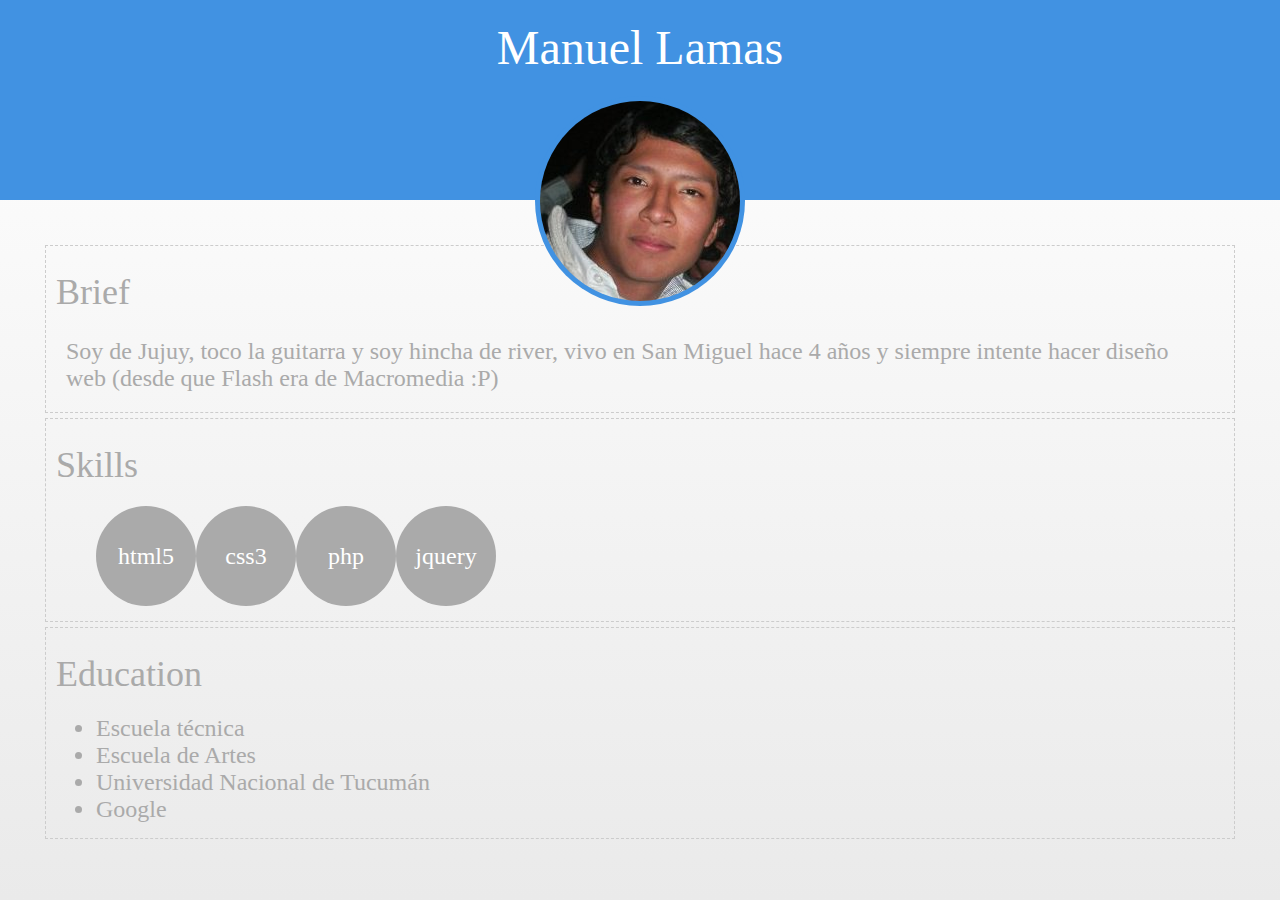
<file: prueba/index.html>
<!DOCTYPE hml>
<html lang="es">
<head>
	<title>Curriculum</title>
	<meta charset="utf-8" />
	<link rel="stylesheet" type="text/css" href="css/style.css"/>
</head>
<body>
	<div class="cabeza"><h1>Manuel Lamas</h1>
		<img src="img/moncho.jpg"/>
	</div>
	<div class="cuerpo">
		<div class="cont">
					<h2>Brief</h2>
					<p>Soy de Jujuy, toco la guitarra y soy hincha de river, vivo en San Miguel hace 4 años y siempre intente hacer diseño web (desde que Flash era de Macromedia :P)</p>
		</div>
	
		<div class="cont medio">
		<h2>Skills</h2>
		<ul>
			<li>html5</li>
			<li>css3</li>
			<li>php</li>
			<li>jquery</li>
		</ul>
		</div>
		<div class="cont">
		<h2>Education</h2>
		<ul>
			<li>Escuela técnica</li>
			<li>Escuela de Artes</li>
			<li>Universidad Nacional de Tucumán</li>
			<li>Google</li>
		</ul>
		</div>
	</div>
<!--github.com
Hacer un Cuento
con jquery y de todo un poco
codecademy.org
matias@insignia4u.com

http://www.w3schools.com    	- colores,estilos y demas
http://www.colourlovers.com/ 	- paletas de colores!
http://www.color-hex.com/ 		- selector de colores
-->
</body>
</html>
</file>
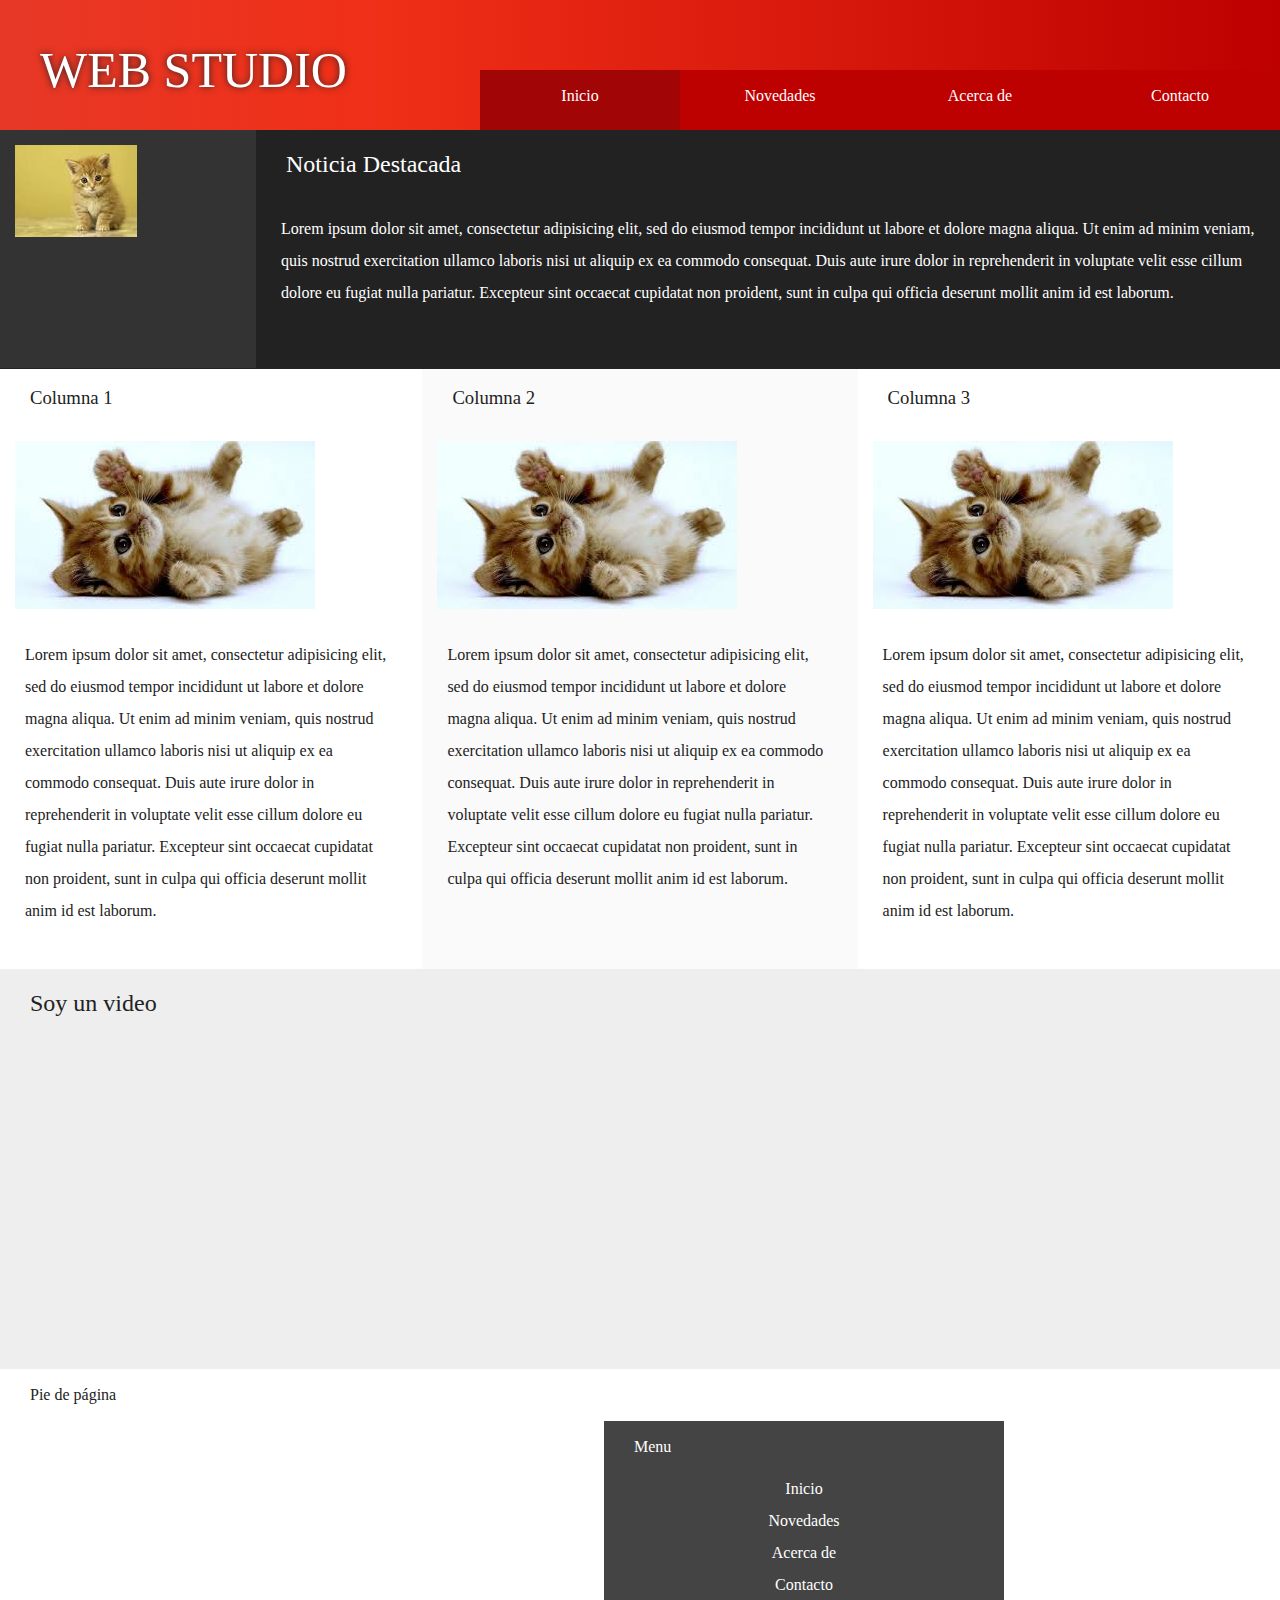
<file: prueba2/index.html>
<!DOCTYPE html>
<!--[if lt IE 7]>      <html class="no-js lt-ie9 lt-ie8 lt-ie7"> <![endif]-->
<!--[if IE 7]>         <html class="no-js lt-ie9 lt-ie8"> <![endif]-->
<!--[if IE 8]>         <html class="no-js lt-ie9"> <![endif]-->
<!--[if gt IE 8]><!--> <html class="no-js"> <!--<![endif]-->
    <head>
        <meta charset="utf-8">
        <meta http-equiv="X-UA-Compatible" content="IE=edge">
        <title></title>
        <meta name="description" content="">
        <meta name="viewport" content="width=device-width, initial-scale=1">

        <!-- Place favicon.ico and apple-touch-icon.png in the root directory -->

        <link rel="stylesheet" href="css/normalize.css">
        <link rel="stylesheet" href="css/main.css"> 
        <link rel="stylesheet" href="css/style.css">
        <script src="js/vendor/modernizr-2.6.2.min.js"></script>
    </head>
    <body>
        
            <header>
                <h1>WEB STUDIO</h1>
                <nav>
                    <ul class="menu">
                        <li><a href="#" class="actual">Inicio</a></li><!--Comento el codigo para quitar el espacio que deja inline-block
                        --><li><a href="#">Novedades</a></li><!--
                        --><li><a href="#">Acerca de</a></li><!--
                        --><li><a href="#">Contacto</a></li>
                    </ul>
                </nav>
            </header>
             
            <div>
            <div class="imagen">
                <img src="img/gatito.jpg" alt=""/> 
            </div>
            <div class="destacado">
                <h2>Noticia Destacada</h2>
                <p> Lorem ipsum dolor sit amet, consectetur adipisicing elit, sed do eiusmod
                tempor incididunt ut labore et dolore magna aliqua. Ut enim ad minim veniam,
                quis nostrud exercitation ullamco laboris nisi ut aliquip ex ea commodo
                consequat. Duis aute irure dolor in reprehenderit in voluptate velit esse
                cillum dolore eu fugiat nulla pariatur. Excepteur sint occaecat cupidatat non
                proident, sunt in culpa qui officia deserunt mollit anim id est laborum.
                </p>
            </div>
            </div>
            <div class="columna primera">
                <h3>Columna 1</h3>
                <img src="img/gato2.jpg"/>
                <p> Lorem ipsum dolor sit amet, consectetur adipisicing elit, sed do eiusmod
                tempor incididunt ut labore et dolore magna aliqua. Ut enim ad minim veniam,
                quis nostrud exercitation ullamco laboris nisi ut aliquip ex ea commodo
                consequat. Duis aute irure dolor in reprehenderit in voluptate velit esse
                cillum dolore eu fugiat nulla pariatur. Excepteur sint occaecat cupidatat non
                proident, sunt in culpa qui officia deserunt mollit anim id est laborum.</p>
            </div><!-- 
        --><div class="columna medio">
                <h3>Columna 2</h3>
                <img src="img/gato2.jpg"/>
                <p> Lorem ipsum dolor sit amet, consectetur adipisicing elit, sed do eiusmod
                tempor incididunt ut labore et dolore magna aliqua. Ut enim ad minim veniam,
                quis nostrud exercitation ullamco laboris nisi ut aliquip ex ea commodo
                consequat. Duis aute irure dolor in reprehenderit in voluptate velit esse
                cillum dolore eu fugiat nulla pariatur. Excepteur sint occaecat cupidatat non
                proident, sunt in culpa qui officia deserunt mollit anim id est laborum.</p>
            </div><!--
        --><div class="columna">
                <h3>Columna 3</h3>
                <img src="img/gato2.jpg"/>
                <p> Lorem ipsum dolor sit amet, consectetur adipisicing elit, sed do eiusmod
                tempor incididunt ut labore et dolore magna aliqua. Ut enim ad minim veniam,
                quis nostrud exercitation ullamco laboris nisi ut aliquip ex ea commodo
                consequat. Duis aute irure dolor in reprehenderit in voluptate velit esse
                cillum dolore eu fugiat nulla pariatur. Excepteur sint occaecat cupidatat non
                proident, sunt in culpa qui officia deserunt mollit anim id est laborum.</p>
            </div>
            <div class="video">
                <!--video   -->
                <h2>Soy un video</h2>
                <div class="contenedor">
                    <iframe width="420" height="315" src="//www.youtube.com/embed/J5UOzfFXlKE?rel=0&amp;showinfo=0" frameborder="0" allowfullscreen></iframe>
                </div>
            </div>
            <div class="footer">
                <h4>Pie de página</h4>
                <div class="mapa">
                    <!--Mapa google-->
                    <iframe src="https://www.google.com/maps/embed?pb=!1m18!1m12!1m3!1d3696.523599378356!2d-65.5979770219666!3d-22.106003618184907!2m3!1f0!2f0!3f0!3m2!1i1024!2i768!4f13.1!3m3!1m2!1s0x9406a41f6ab81251%3A0x7d22854bef4eda39!2sLa+Quiaca%2C+Jujuy!5e0!3m2!1ses-419!2sar!4v1417399271591" width="400" height="300" frameborder="0" style="border:0"></iframe>    

                </div>
                <div class="menufooter">
                    <h4>Menu</h4>
                    <ul class="menu">
                        <li><a href="#">Inicio</a></li>
                        <li><a href="#">Novedades</a></li>
                        <li><a href="#">Acerca de</a></li>
                        <li><a href="#">Contacto</a></li>
                    </ul>   
                </div>

            </div>




        <script src="//ajax.googleapis.com/ajax/libs/jquery/1.10.2/jquery.min.js"></script>
        <script>window.jQuery || document.write('<script src="js/vendor/jquery-1.10.2.min.js"><\/script>')</script>
        <script src="js/plugins.js"></script>
        <script src="js/main.js"></script>

        <!-- Google Analytics: change UA-XXXXX-X to be your site's ID. -->
        <script>
            (function(b,o,i,l,e,r){b.GoogleAnalyticsObject=l;b[l]||(b[l]=
            function(){(b[l].q=b[l].q||[]).push(arguments)});b[l].l=+new Date;
            e=o.createElement(i);r=o.getElementsByTagName(i)[0];
            e.src='//www.google-analytics.com/analytics.js';
            r.parentNode.insertBefore(e,r)}(window,document,'script','ga'));
            ga('create','UA-XXXXX-X');ga('send','pageview');
        </script>
    </body>
</html>
</file>
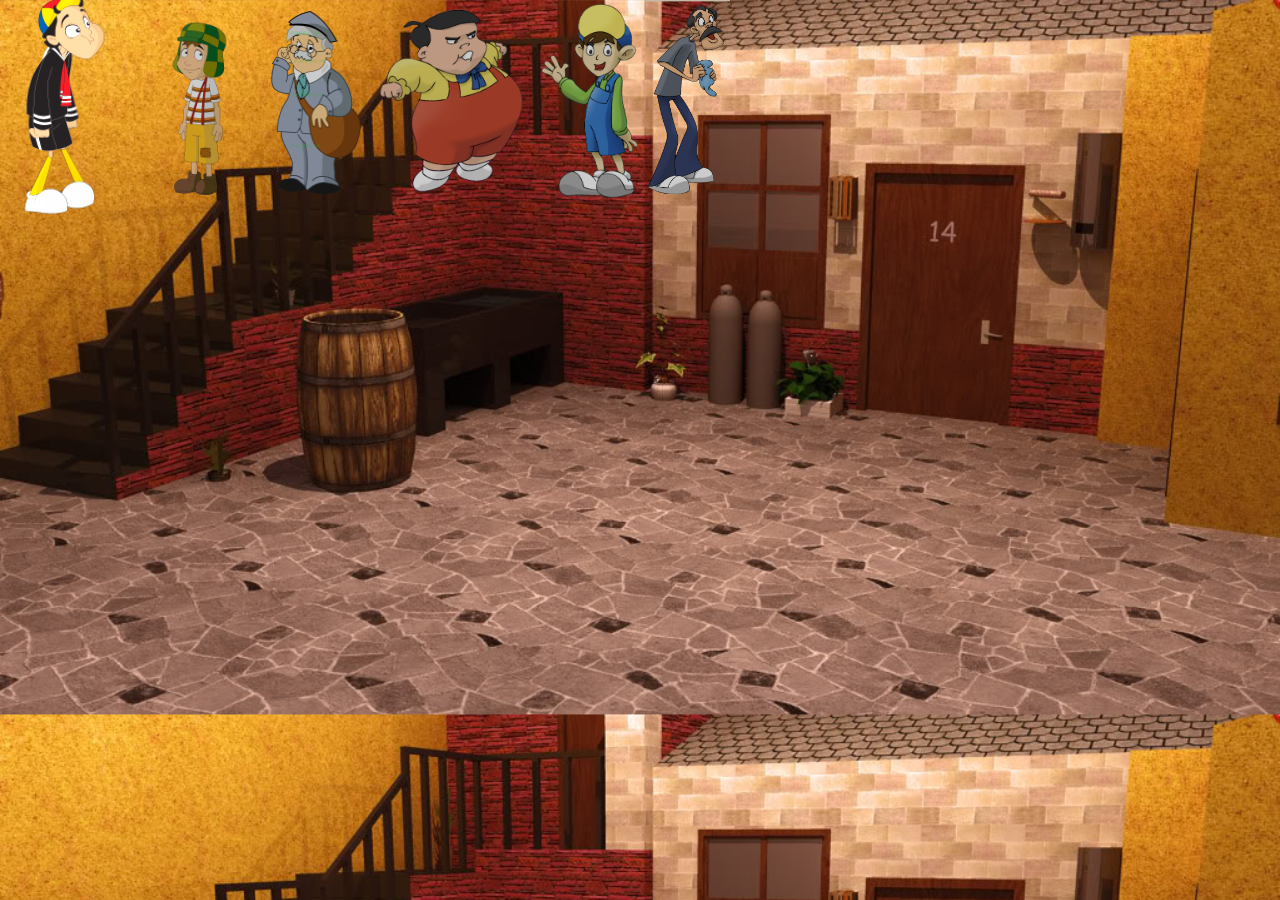
<file: tarea2/index.html>
<!DOCTYPE html>
<html>
<head>
	<title></title>
	<link rel="stylesheet" type="text/css" href="css/style.css"/>
</head>
<body>
	<div class="header">
	</div>
	<div class="section">
		<div class="contenedor">
			<img src="img/kiko.png" class="animate">
			<img src="img/chavo.png" class="animate">
			<img src="img/jaimito.png" class="animate">
			<img src="img/nionio.png" class="animate">
			<img src="img/godines.png" class="animate">
			<img src="img/monchito.png" class="animate">
		</div>
	</div>
</body>
</html>
</file>
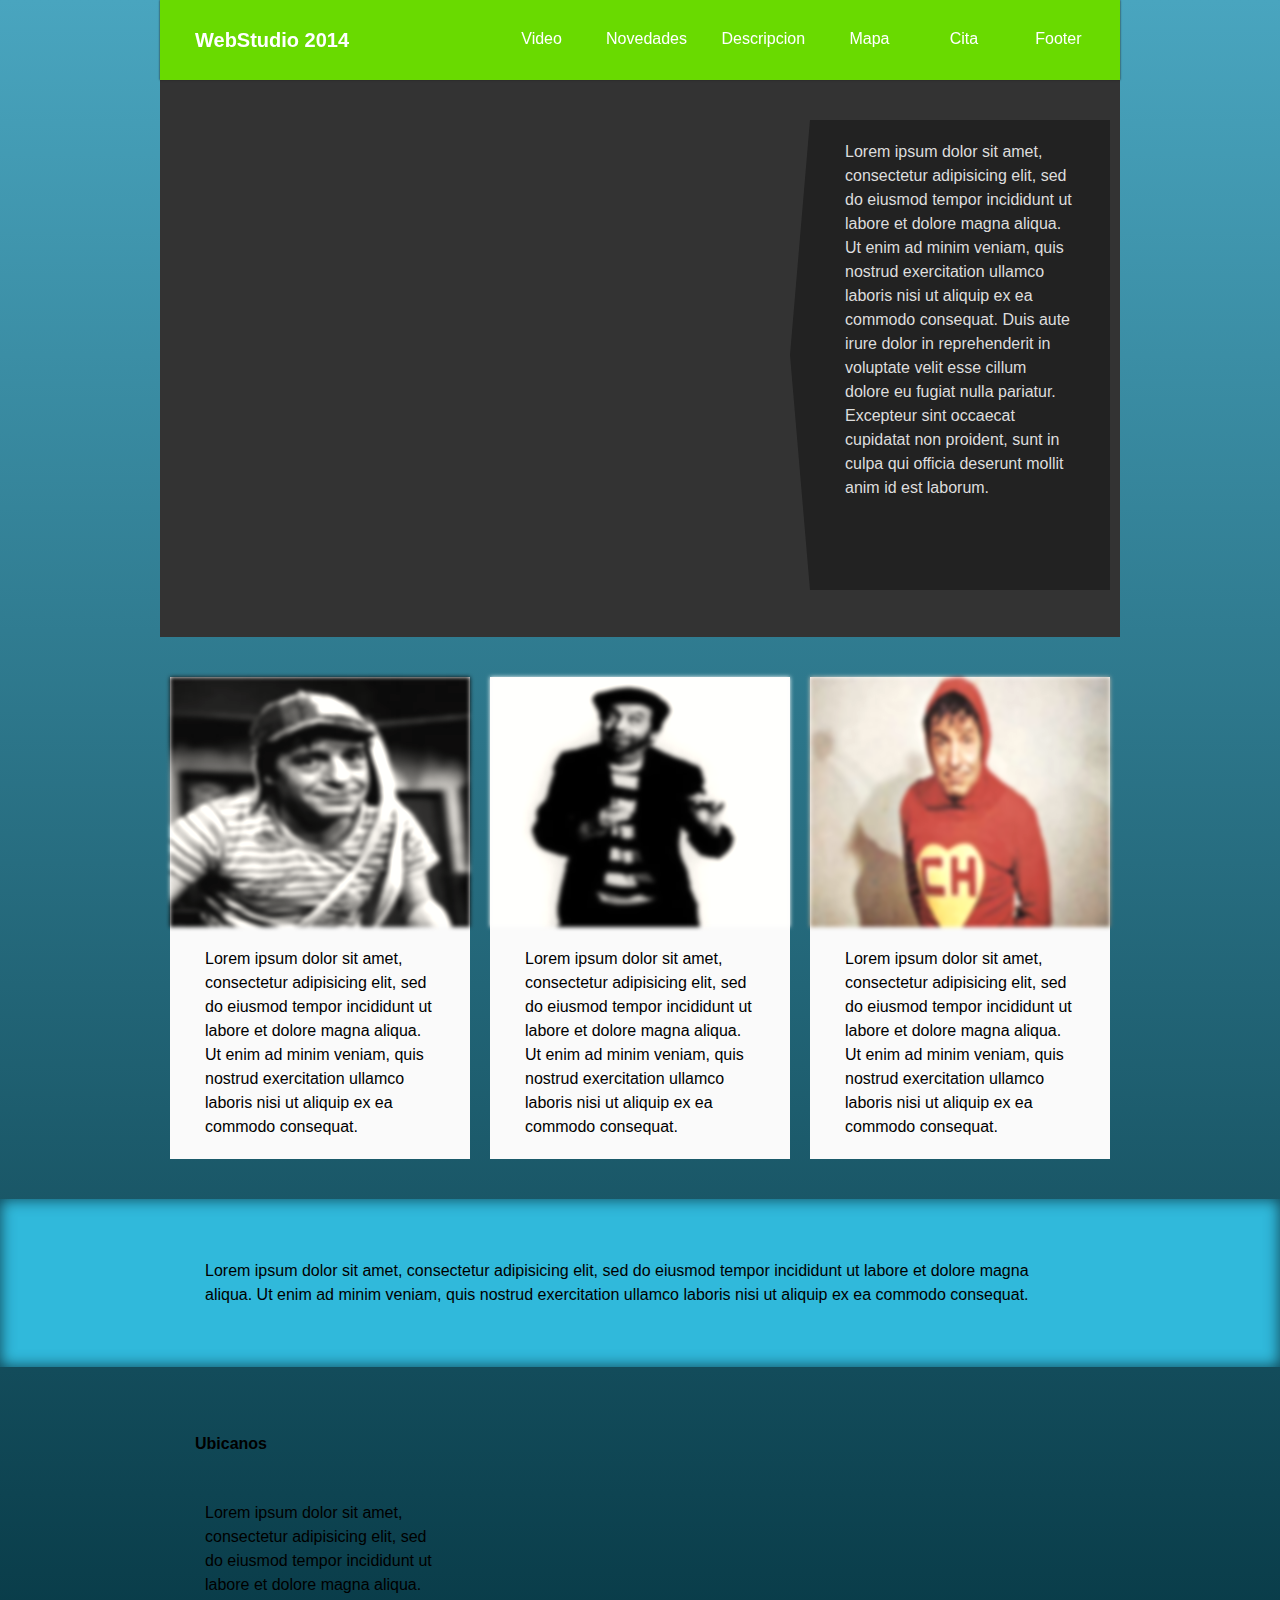
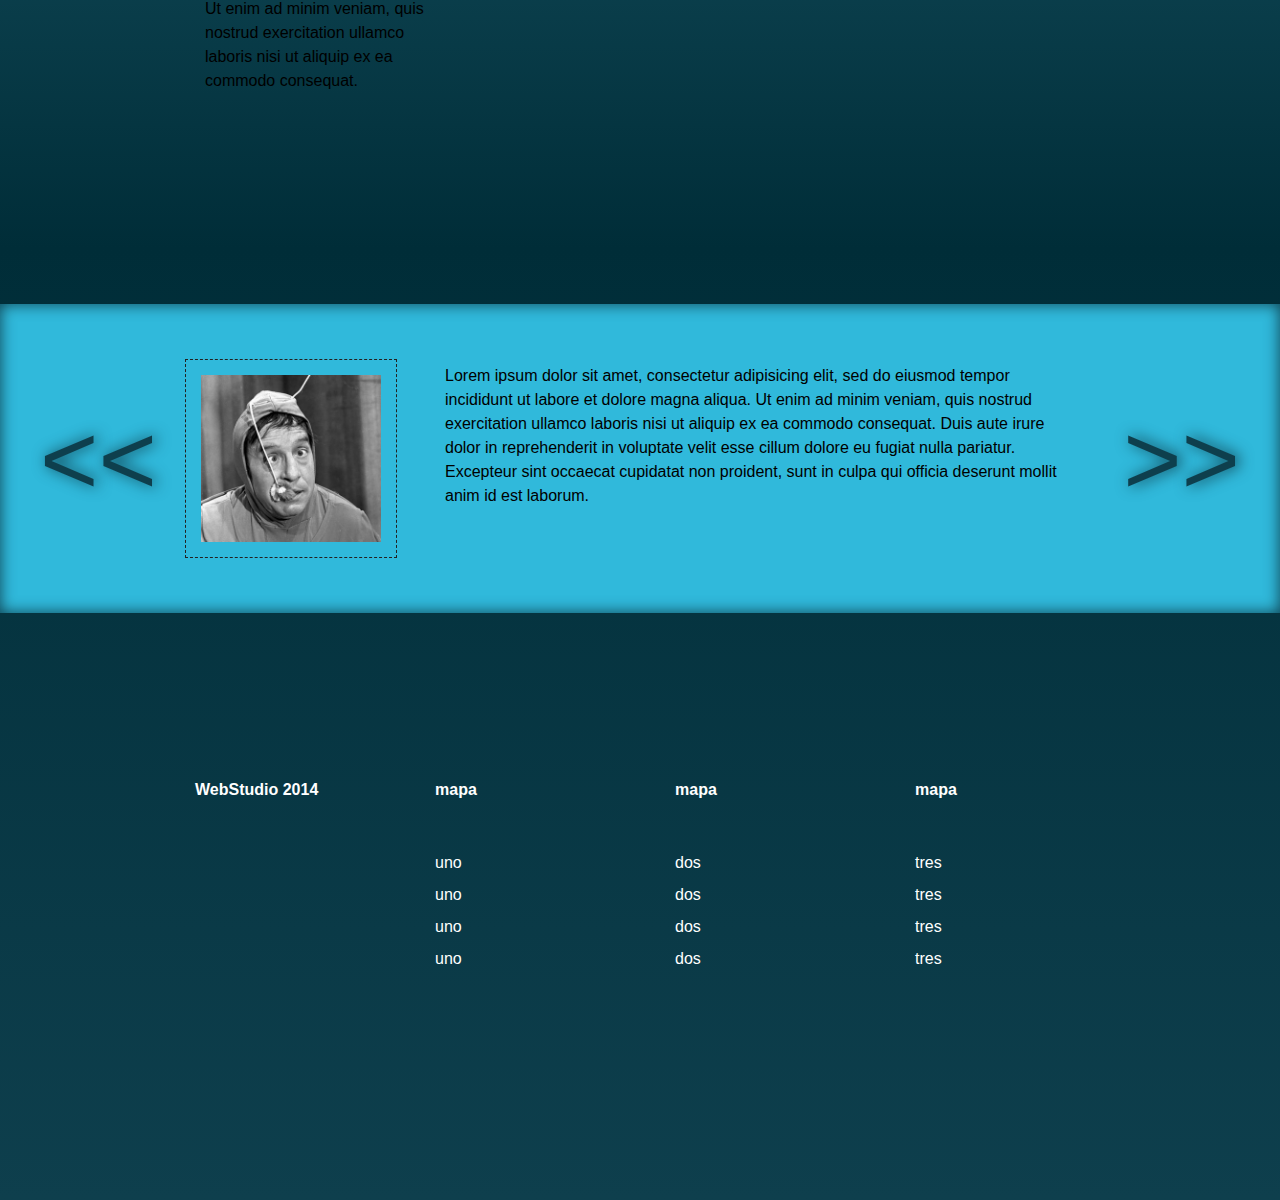
<file: tarea4/index.html>
<!DOCTYPE html>
<html lang="es">
<head>
	<title>Tarea 4</title>
	<meta charset="utf-8">
	<link rel="stylesheet" href="css/text.css" type="text/css">
	<link rel="stylesheet" href="css/reset.css" type="text/css">
	<link rel="stylesheet" href="css/960_12_col.css" type="text/css">
	<link rel="stylesheet" href="css/style.css" type="text/css">
	<script src="js/jquery-1.11.1.min.js" type="text/javascript"></script>
	<script src="js/code.js" type="text/javascript"></script>
</head>
<body>
	<div id="cabeza">
		<div class="container_12">
			<div class="head">
			<div class="grid_4">
				<h1>WebStudio 2014</h1>
			</div>
			<div class="grid_8 nav">
			<ul>
				<li><a href="#video" class="smooth">Video</a></li>
				<li><a href="#novedades" class="smooth">Novedades</a></li>
				<li><a href="#descripcion" class="smooth">Descripcion</a></li>
				<li><a href="#mapa" class="smooth">Mapa</a></li>
				<li><a href="#cita" class="smooth">Cita</a></li>
				<li><a href="#footer" class="smooth">Footer</a></li>
			</ul>
			</div>
		</div>
		</div>
	</div>
	<div class="container_12 video">
		<div id="video" class="ancla"></div>
		<div class="grid_8">	
			<iframe width="620" height="470" src="http://www.youtube.com/embed/LanCLS_hIo4?rel=0&amp;controls=0&amp;showinfo=0" frameborder="0" allowfullscreen></iframe>
		</div>
		<div class="grid_4 descrip_video">
			<p> Lorem ipsum dolor sit amet, consectetur adipisicing elit, sed do eiusmod
			tempor incididunt ut labore et dolore magna aliqua. Ut enim ad minim veniam,
			quis nostrud exercitation ullamco laboris nisi ut aliquip ex ea commodo
			consequat. Duis aute irure dolor in reprehenderit in voluptate velit esse
			cillum dolore eu fugiat nulla pariatur. Excepteur sint occaecat cupidatat non
			proident, sunt in culpa qui officia deserunt mollit anim id est laborum.</p>
		</div>
	</div>
	<div class="container_12">
		<div id="novedades" class="ancla"></div>
		<div class="grid_4 columna">
			<img src="img/chavo.jpg" />
			<p> Lorem ipsum dolor sit amet, consectetur adipisicing elit, sed do eiusmod
			tempor incididunt ut labore et dolore magna aliqua. Ut enim ad minim veniam,
			quis nostrud exercitation ullamco laboris nisi ut aliquip ex ea commodo
			consequat.</p>
		</div>
		<div class="grid_4 columna">
			<img src="img/chompiras.jpg" />
			<p> Lorem ipsum dolor sit amet, consectetur adipisicing elit, sed do eiusmod
			tempor incididunt ut labore et dolore magna aliqua. Ut enim ad minim veniam,
			quis nostrud exercitation ullamco laboris nisi ut aliquip ex ea commodo
			consequat.</p>
		</div>
		<div class="grid_4 columna">
			<img src="img/chapulin.jpg" />
			<p> Lorem ipsum dolor sit amet, consectetur adipisicing elit, sed do eiusmod
			tempor incididunt ut labore et dolore magna aliqua. Ut enim ad minim veniam,
			quis nostrud exercitation ullamco laboris nisi ut aliquip ex ea commodo
			consequat.</p>
		</div>
	</div>
	<div class="extendido">
		<div class="container_12">	
			<div id="descripcion" class="ancla"></div>
			<div class="grid_12">
			<p> Lorem ipsum dolor sit amet, consectetur adipisicing elit, sed do eiusmod
			tempor incididunt ut labore et dolore magna aliqua. Ut enim ad minim veniam,
			quis nostrud exercitation ullamco laboris nisi ut aliquip ex ea commodo
			consequat.</p>
			</div>
		</div>
	</div>
	<div class="container_12">
		<div id="mapa" class="ancla map"></div>
			<div class="description grid_4">
				<h3>Ubicanos</h3>
				<p> Lorem ipsum dolor sit amet, consectetur adipisicing elit, sed do eiusmod
			tempor incididunt ut labore et dolore magna aliqua. Ut enim ad minim veniam,
			quis nostrud exercitation ullamco laboris nisi ut aliquip ex ea commodo
			consequat.</p>
			</div>

			<div class="mapa grid_8">
				<iframe src="https://www.google.com/maps/embed?pb=!1m14!1m12!1m3!1d14242.61344593798!2d-65.23412512023933!3d-26.81916389986138!2m3!1f0!2f0!3f0!3m2!1i1024!2i768!4f13.1!5e0!3m2!1ses!2sar!4v1417571499821" width="600" height="450" frameborder="0" style="border:0"></iframe>
			</div>
	</div>
	<div class="extendido contcita">
			<div class="container_12 cita">
			<div id="cita" class="ancla"></div>
			<div  class="grid_3">
					<img src="img/chapu.jpg"/>
			</div>
			<div  class="grid_9	">		
					<p> Lorem ipsum dolor sit amet, consectetur adipisicing elit, sed do eiusmod
					tempor incididunt ut labore et dolore magna aliqua. Ut enim ad minim veniam,
					quis nostrud exercitation ullamco laboris nisi ut aliquip ex ea commodo
					consequat. Duis aute irure dolor in reprehenderit in voluptate velit esse
					cillum dolore eu fugiat nulla pariatur. Excepteur sint occaecat cupidatat non
					proident, sunt in culpa qui officia deserunt mollit anim id est laborum.
					</p>
			</div>		
			</div>
	</div>
	<div class="container_12 footer">
		<div id="footer" class="ancla"></div>
				<div class="grid_3">
					<h4>WebStudio 2014</h4>
				</div>
				<div class="grid_3">
					<h5>mapa</h5>
					<ul>
						<li><a href="#">uno</a></li>
						<li><a href="#">uno</a></li>
						<li><a href="#">uno</a></li>
						<li><a href="#">uno</a></li>
					</ul>
				</div>
				<div class="grid_3">
					<h5>mapa</h5>
					<ul>
						<li><a href="#">dos</a></li>
						<li><a href="#">dos</a></li>
						<li><a href="#">dos</a></li>
						<li><a href="#">dos</a></li>
					</ul>
				</div>
				<div class="grid_3">
					<h5>mapa</h5>
					<ul>
						<li><a href="#">tres</a></li>
						<li><a href="#">tres</a></li>
						<li><a href="#">tres</a></li>
						<li><a href="#">tres</a></li>
					</ul>
				</div>
	</div>
		</div>
</body>
</html>
</file>
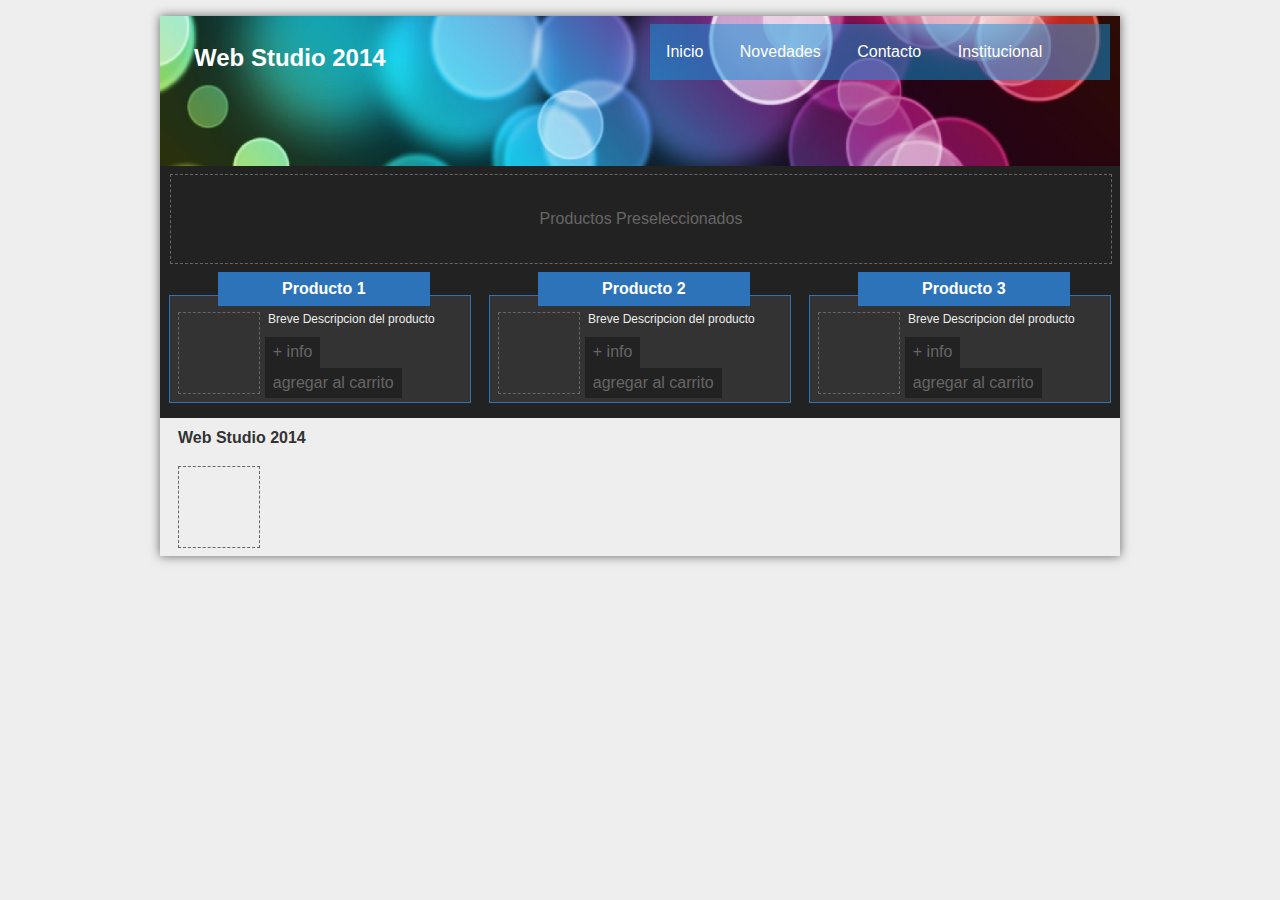
<file: tarea5/index.html>
<!DOCTYPE html>
<html lang="es">
<head>
	<title>Tarea 5</title>
	<meta charset="utf8"/>
	<link rel="stylesheet" type="text/css" href="css/text.css">
	<link rel="stylesheet" type="text/css" href="css/reset.css">
	<link rel="stylesheet" type="text/css" href="css/style.css">
	<script src="js/jquery-1.11.1.min.js" type="text/javascript"></script>
	<script src="js/code.js" type="text/javascript"></script>
</head>
<body>
	<div class="container_12 principal" id="body">
		
		<div class="container_12 head">
			<div class="grid_6">
				<h1>Web Studio 2014</h1>
			</div>
			<div class="grid_6">
				<div id="#nav" class="menu">|||</div>
				<nav id="nav">
					<ul>
						<li><a href="#" class="actual">Inicio</a></li>
						<li><a href="#">Novedades</a></li>
						<li><a href="#">Contacto</a></li>
						<li><a href="#">Institucional</a></li>
					</ul>
				</nav>
			</div>
		</div>
		<div class="container_12 section">
				<div class="container_12 imagen">
				</div>
		</div>
		<div class="container_12 main">
				<div class="grid_12 carrito">
					<p class="inactivo">Productos Preseleccionados</p>
				</div>
				<div class="grid_4 producto">
					<h3>Producto 1</h3>
					<div class="imgprod"></div>
					<div class="breve">
						<p class="caracteristica">Breve Descripcion del producto  </p>
					</div>
					<ul>
						<li><a href="#carac1" class="boton"> + info </a></li>
						<li><a href="#" class="boton">agregar al carrito</a></li>
					</ul>
				</div>
				<div class="grid_4 producto">
					<h3>Producto 2</h3>
					<div class="imgprod"></div>
					<div class="breve">
						<p class="caracteristica">Breve Descripcion del producto  </p>
					</div>
					<ul>
						<li><a href="#carac2" class="boton"> + info </a></li>
						<li><a href="#" class="boton">agregar al carrito</a></li>
					</ul>
				</div>
				<div class="grid_4 producto">
					<h3>Producto 3</h3>
					<div class="imgprod"></div>
					<div class="breve">
						<p class="caracteristica">Breve Descripcion del producto  </p>
					</div>
					<ul>
						<li><a href="#carac3" class="boton"> + info </a></li>
						<li><a href="#" class="boton">agregar al carrito</a></li>
					</ul>
				</div>
				<div class="grid_4">
					<div class="caracteristica mostrar" id="carac1">
						<p class="inactivo"> + caracteristicas producto1</p>
					</div>
				</div>
				<div class="grid_4">
					<div class="caracteristica mostrar" id="carac2">
						<p class="inactivo"> + caracteristicas producto2</p>
					</div>
				</div>
				<div class="grid_4">
					<div class="caracteristica mostrar" id="carac3">
						<p class="inactivo"> + caracteristicas producto3</p>
					</div>
				</div>
		</div>
		<div class="container_12 footer">
			<div class="grid_4">
					<h3>Web Studio 2014</h3>
					<div class="imgprod"></div>
			</div>
		</div>

		</div>
	</div>

</body>
</html>
</file>
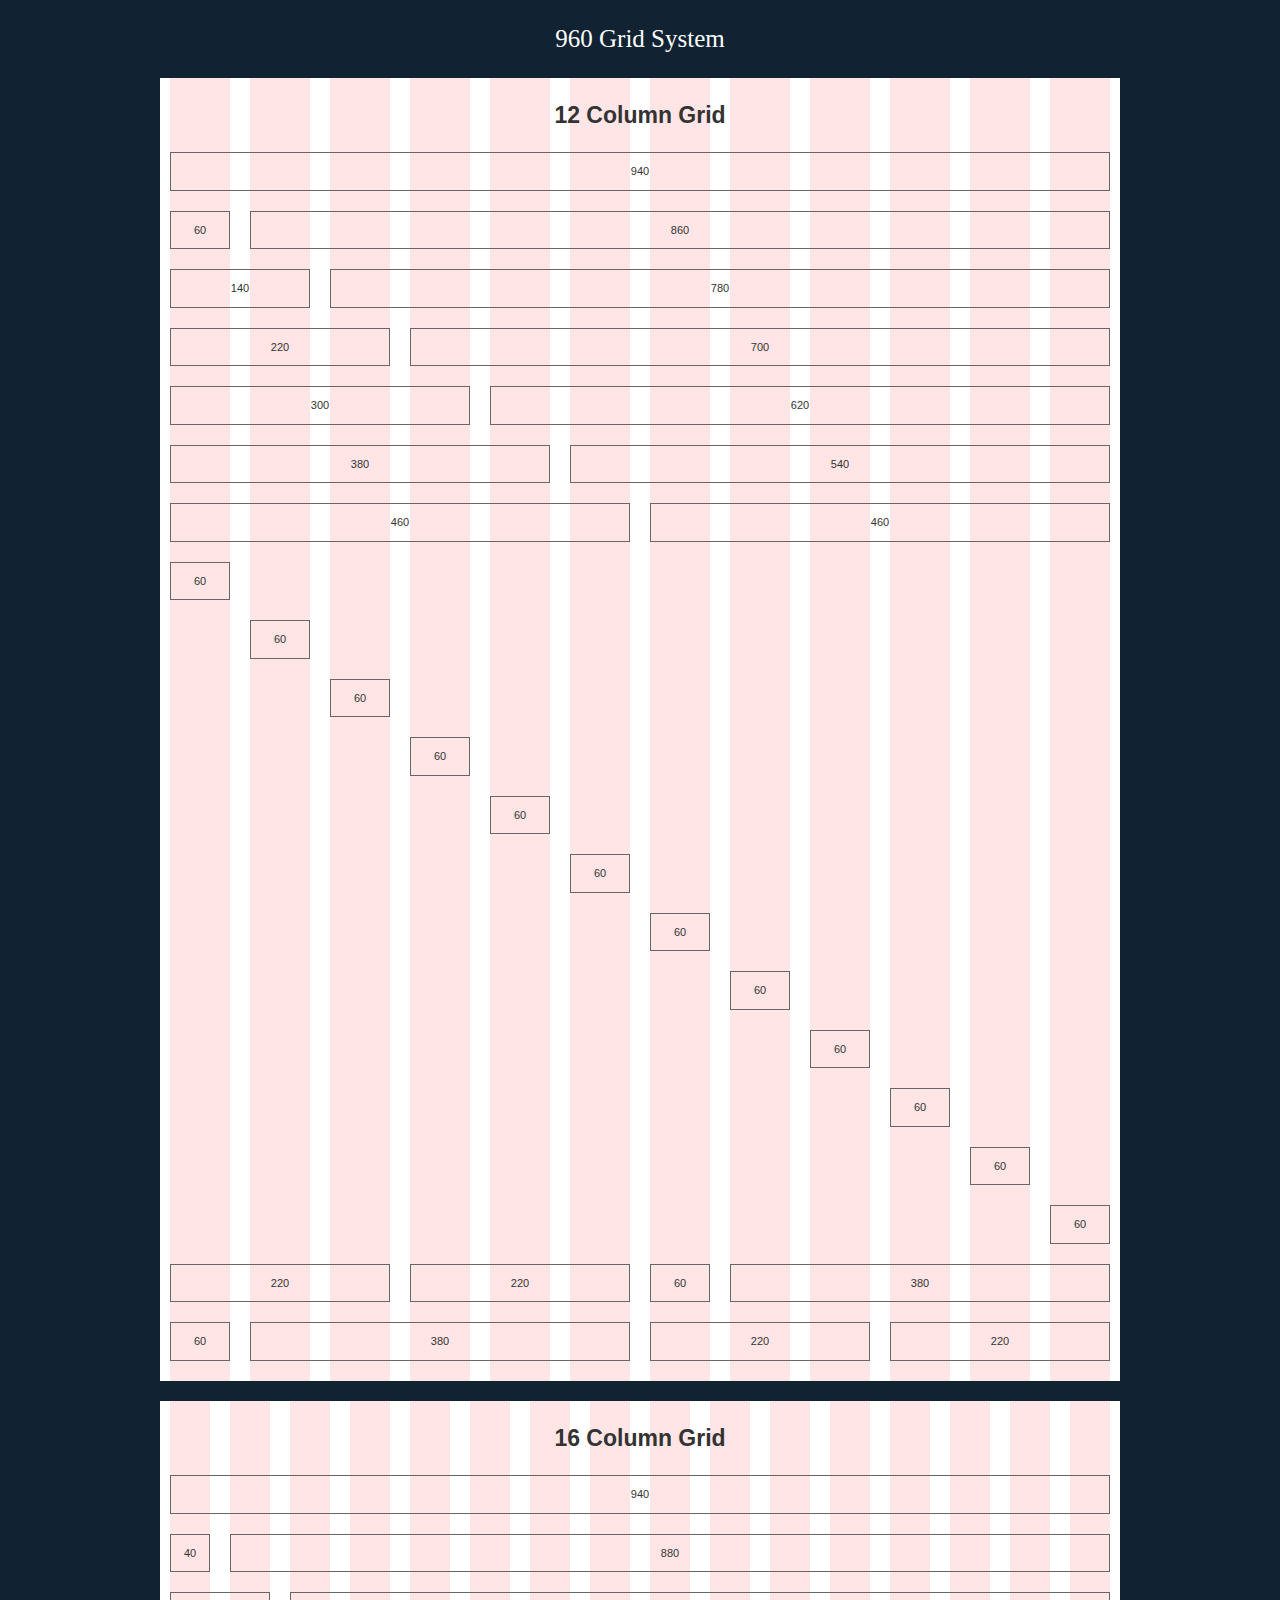
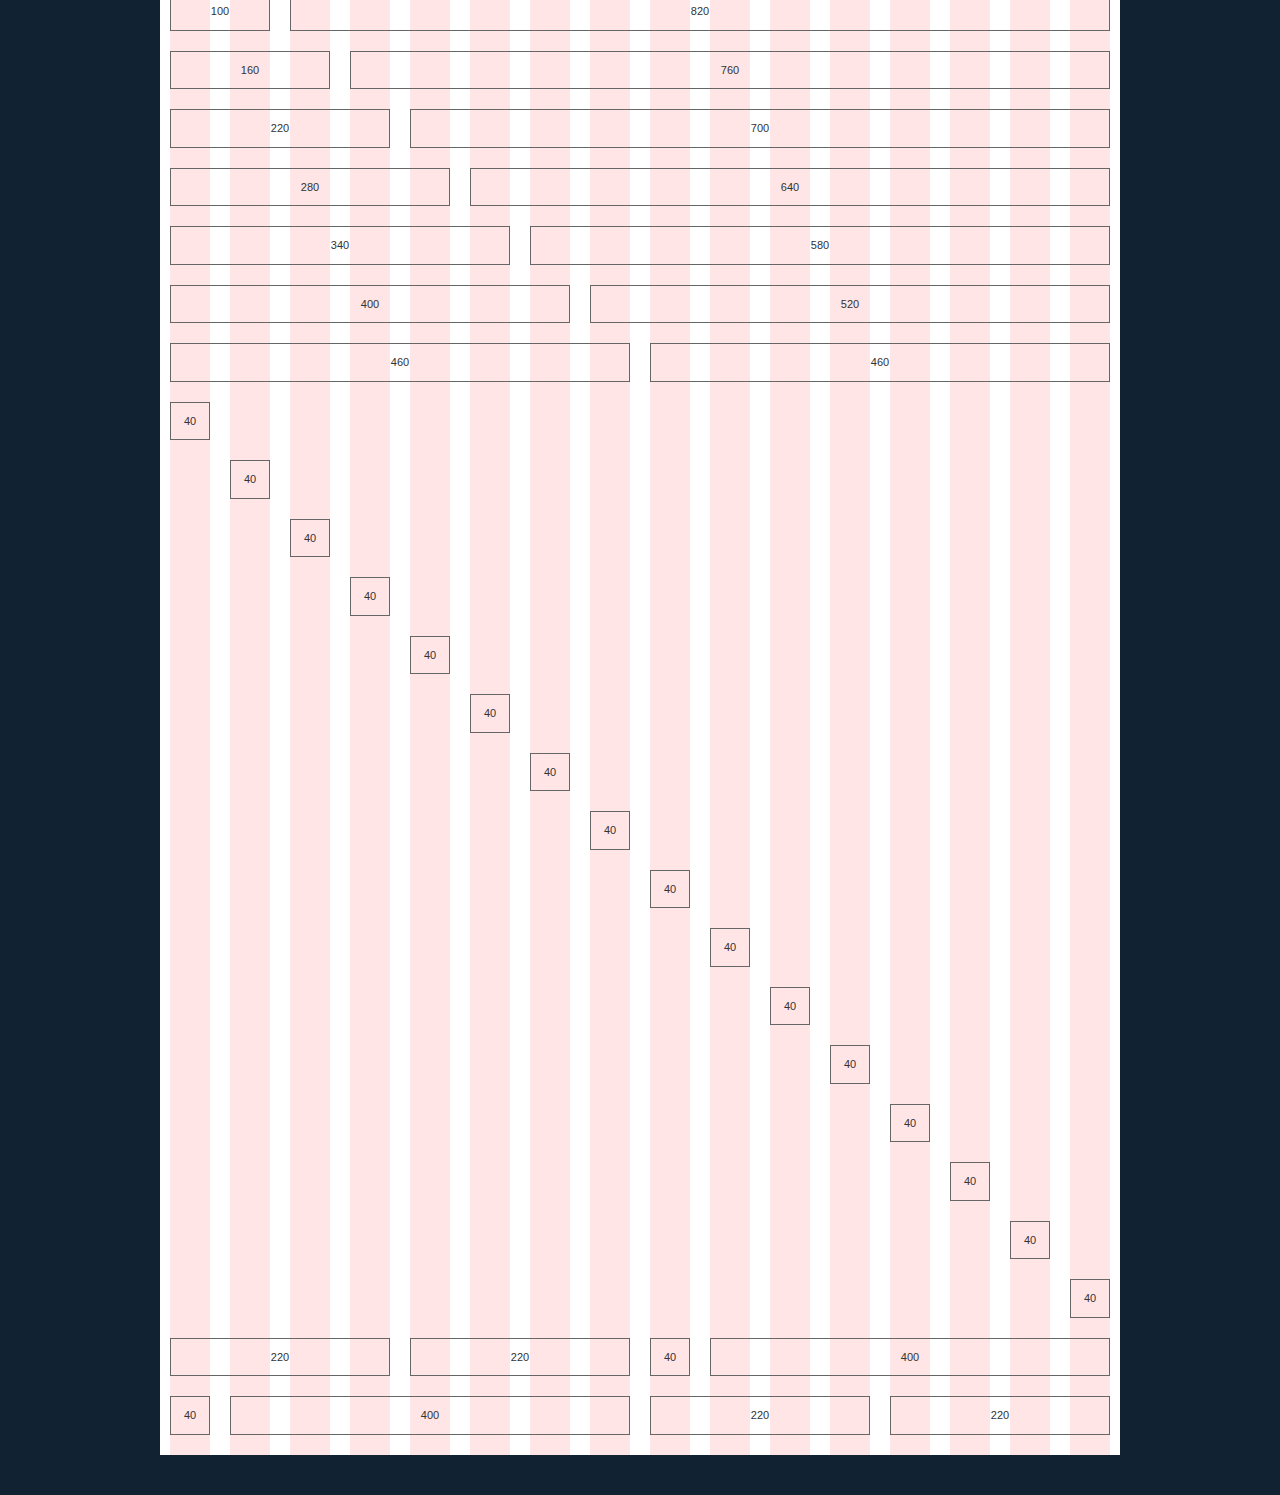
<file: tarea4/960-Grid-System-master/code/demo.html>
<!DOCTYPE html>
<html lang="en">
<head>
<meta charset="utf-8" />
<title>960 Grid System &mdash; Demo</title>
<link rel="stylesheet" href="css/reset.css" />
<link rel="stylesheet" href="css/text.css" />
<link rel="stylesheet" href="css/960.css" />
<link rel="stylesheet" href="css/demo.css" />
</head>
<body>
<h1>
  <a href="http://960.gs/">960 Grid System</a>
</h1>
<div class="container_12">
  <h2>
    12 Column Grid
  </h2>
  <div class="grid_12">
    <p>
      940
    </p>
  </div>
  <!-- end .grid_12 -->
  <div class="clear"></div>
  <div class="grid_1">
    <p>
      60
    </p>
  </div>
  <!-- end .grid_1 -->
  <div class="grid_11">
    <p>
      860
    </p>
  </div>
  <!-- end .grid_11 -->
  <div class="clear"></div>
  <div class="grid_2">
    <p>
      140
    </p>
  </div>
  <!-- end .grid_2 -->
  <div class="grid_10">
    <p>
      780
    </p>
  </div>
  <!-- end .grid_10 -->
  <div class="clear"></div>
  <div class="grid_3">
    <p>
      220
    </p>
  </div>
  <!-- end .grid_3 -->
  <div class="grid_9">
    <p>
      700
    </p>
  </div>
  <!-- end .grid_9 -->
  <div class="clear"></div>
  <div class="grid_4">
    <p>
      300
    </p>
  </div>
  <!-- end .grid_4 -->
  <div class="grid_8">
    <p>
      620
    </p>
  </div>
  <!-- end .grid_8 -->
  <div class="clear"></div>
  <div class="grid_5">
    <p>
      380
    </p>
  </div>
  <!-- end .grid_5 -->
  <div class="grid_7">
    <p>
      540
    </p>
  </div>
  <!-- end .grid_7 -->
  <div class="clear"></div>
  <div class="grid_6">
    <p>
      460
    </p>
  </div>
  <!-- end .grid_6 -->
  <div class="grid_6">
    <p>
      460
    </p>
  </div>
  <!-- end .grid_6 -->
  <div class="clear"></div>
  <div class="grid_1 suffix_11">
    <p>
      60
    </p>
  </div>
  <!-- end .grid_1.suffix_11 -->
  <div class="clear"></div>
  <div class="grid_1 prefix_1 suffix_10">
    <p>
      60
    </p>
  </div>
  <!-- end .grid_1.prefix_1.suffix_10 -->
  <div class="clear"></div>
  <div class="grid_1 prefix_2 suffix_9">
    <p>
      60
    </p>
  </div>
  <!-- end .grid_1.prefix_2.suffix_9 -->
  <div class="clear"></div>
  <div class="grid_1 prefix_3 suffix_8">
    <p>
      60
    </p>
  </div>
  <!-- end .grid_1.prefix_3.suffix_8 -->
  <div class="clear"></div>
  <div class="grid_1 prefix_4 suffix_7">
    <p>
      60
    </p>
  </div>
  <!-- end .grid_1.prefix_4.suffix_7 -->
  <div class="clear"></div>
  <div class="grid_1 prefix_5 suffix_6">
    <p>
      60
    </p>
  </div>
  <!-- end .grid_1.prefix_5.suffix_6 -->
  <div class="clear"></div>
  <div class="grid_1 prefix_6 suffix_5">
    <p>
      60
    </p>
  </div>
  <!-- end .grid_1.prefix_6.suffix_5 -->
  <div class="clear"></div>
  <div class="grid_1 prefix_7 suffix_4">
    <p>
      60
    </p>
  </div>
  <!-- end .grid_1.prefix_7.suffix_4 -->
  <div class="clear"></div>
  <div class="grid_1 prefix_8 suffix_3">
    <p>
      60
    </p>
  </div>
  <!-- end .grid_1.prefix_8.suffix_3 -->
  <div class="clear"></div>
  <div class="grid_1 prefix_9 suffix_2">
    <p>
      60
    </p>
  </div>
  <!-- end .grid_1.prefix_9.suffix_2 -->
  <div class="clear"></div>
  <div class="grid_1 prefix_10 suffix_1">
    <p>
      60
    </p>
  </div>
  <!-- end .grid_1.prefix_10.suffix_1 -->
  <div class="clear"></div>
  <div class="grid_1 prefix_11">
    <p>
      60
    </p>
  </div>
  <!-- end .grid_1.prefix_11 -->
  <div class="clear"></div>
  <div class="grid_6 push_6">
    <div class="grid_1 alpha">
      <p>
        60
      </p>
    </div>
    <!-- end .grid_1.alpha -->
    <div class="grid_5 omega">
      <p>
        380
      </p>
    </div>
    <!-- end .grid_5.omega -->
    <div class="clear"></div>
    <div class="grid_3 alpha">
      <p>
        220
      </p>
    </div>
    <!-- end .grid_3.alpha -->
    <div class="grid_3 omega">
      <p>
        220
      </p>
    </div>
    <!-- end .grid_3.omega -->
  </div>
  <!-- end .grid_6.push_6 -->
  <div class="grid_6 pull_6">
    <div class="grid_3 alpha">
      <p>
        220
      </p>
    </div>
    <!-- end .grid_3.alpha -->
    <div class="grid_3 omega">
      <p>
        220
      </p>
    </div>
    <!-- end .grid_3.omega -->
    <div class="clear"></div>
    <div class="grid_1 alpha">
      <p>
        60
      </p>
    </div>
    <!-- end .grid_1.alpha -->
    <div class="grid_5 omega">
      <p>
        380
      </p>
    </div>
    <!-- end .grid_5.omega -->
  </div>
  <!-- end .grid_6.pull_6 -->
</div>
<!-- end .container_12 -->
<div class="container_16">
  <h2>
    16 Column Grid
  </h2>
  <div class="grid_16">
    <p>
      940
    </p>
  </div>
  <!-- end .grid_16 -->
  <div class="clear"></div>
  <div class="grid_1">
    <p>
      40
    </p>
  </div>
  <!-- end .grid_1 -->
  <div class="grid_15">
    <p>
      880
    </p>
  </div>
  <!-- end .grid_15 -->
  <div class="clear"></div>
  <div class="grid_2">
    <p>
      100
    </p>
  </div>
  <!-- end .grid_2 -->
  <div class="grid_14">
    <p>
      820
    </p>
  </div>
  <!-- end .grid_14 -->
  <div class="clear"></div>
  <div class="grid_3">
    <p>
      160
    </p>
  </div>
  <!-- end .grid_3 -->
  <div class="grid_13">
    <p>
      760
    </p>
  </div>
  <!-- end .grid_13 -->
  <div class="clear"></div>
  <div class="grid_4">
    <p>
      220
    </p>
  </div>
  <!-- end .grid_4 -->
  <div class="grid_12">
    <p>
      700
    </p>
  </div>
  <!-- end .grid_12 -->
  <div class="clear"></div>
  <div class="grid_5">
    <p>
      280
    </p>
  </div>
  <!-- end .grid_5 -->
  <div class="grid_11">
    <p>
      640
    </p>
  </div>
  <!-- end .grid_11 -->
  <div class="clear"></div>
  <div class="grid_6">
    <p>
      340
    </p>
  </div>
  <!-- end .grid_6 -->
  <div class="grid_10">
    <p>
      580
    </p>
  </div>
  <!-- end .grid_10 -->
  <div class="clear"></div>
  <div class="grid_7">
    <p>
      400
    </p>
  </div>
  <!-- end .grid_7 -->
  <div class="grid_9">
    <p>
      520
    </p>
  </div>
  <!-- end .grid_9 -->
  <div class="clear"></div>
  <div class="grid_8">
    <p>
      460
    </p>
  </div>
  <!-- end .grid_8 -->
  <div class="grid_8">
    <p>
      460
    </p>
  </div>
  <!-- end .grid_8 -->
  <div class="clear"></div>
  <div class="grid_1 suffix_15">
    <p>
      40
    </p>
  </div>
  <!-- end .grid_1.suffix_15 -->
  <div class="clear"></div>
  <div class="grid_1 prefix_1 suffix_14">
    <p>
      40
    </p>
  </div>
  <!-- end .grid_1.prefix_1.suffix_14 -->
  <div class="clear"></div>
  <div class="grid_1 prefix_2 suffix_13">
    <p>
      40
    </p>
  </div>
  <!-- end .grid_1.prefix_2.suffix_13 -->
  <div class="clear"></div>
  <div class="grid_1 prefix_3 suffix_12">
    <p>
      40
    </p>
  </div>
  <!-- end .grid_1.prefix_3.suffix_12 -->
  <div class="clear"></div>
  <div class="grid_1 prefix_4 suffix_11">
    <p>
      40
    </p>
  </div>
  <!-- end .grid_1.prefix_4.suffix_11 -->
  <div class="clear"></div>
  <div class="grid_1 prefix_5 suffix_10">
    <p>
      40
    </p>
  </div>
  <!-- end .grid_1.prefix_5.suffix_10 -->
  <div class="clear"></div>
  <div class="grid_1 prefix_6 suffix_9">
    <p>
      40
    </p>
  </div>
  <!-- end .grid_1.prefix_6.suffix_9 -->
  <div class="clear"></div>
  <div class="grid_1 prefix_7 suffix_8">
    <p>
      40
    </p>
  </div>
  <!-- end .grid_1.prefix_7.suffix_8 -->
  <div class="clear"></div>
  <div class="grid_1 prefix_8 suffix_7">
    <p>
      40
    </p>
  </div>
  <!-- end .grid_1.prefix_8.suffix_7 -->
  <div class="clear"></div>
  <div class="grid_1 prefix_9 suffix_6">
    <p>
      40
    </p>
  </div>
  <!-- end .grid_1.prefix_9.suffix_6 -->
  <div class="clear"></div>
  <div class="grid_1 prefix_10 suffix_5">
    <p>
      40
    </p>
  </div>
  <!-- end .grid_1.prefix_10.suffix_5 -->
  <div class="clear"></div>
  <div class="grid_1 prefix_11 suffix_4">
    <p>
      40
    </p>
  </div>
  <!-- end .grid_1.prefix_11.suffix_4 -->
  <div class="clear"></div>
  <div class="grid_1 prefix_12 suffix_3">
    <p>
      40
    </p>
  </div>
  <!-- end .grid_1.prefix_12.suffix_3 -->
  <div class="clear"></div>
  <div class="grid_1 prefix_13 suffix_2">
    <p>
      40
    </p>
  </div>
  <!-- end .grid_1.prefix_13.suffix_2 -->
  <div class="clear"></div>
  <div class="grid_1 prefix_14 suffix_1">
    <p>
      40
    </p>
  </div>
  <!-- end .grid_1.prefix_14.suffix_1 -->
  <div class="clear"></div>
  <div class="grid_1 prefix_15">
    <p>
      40
    </p>
  </div>
  <!-- end .grid_1.prefix_15 -->
  <div class="clear"></div>
  <div class="grid_8 push_8">
    <div class="grid_1 alpha">
      <p>
        40
      </p>
    </div>
    <!-- end .grid_1.alpha -->
    <div class="grid_7 omega">
      <p>
        400
      </p>
    </div>
    <!-- end .grid_7.omega -->
    <div class="clear"></div>
    <div class="grid_4 alpha">
      <p>
        220
      </p>
    </div>
    <!-- end .grid_4.alpha -->
    <div class="grid_4 omega">
      <p>
        220
      </p>
    </div>
    <!-- end .grid_4.omega -->
  </div>
  <!-- end .grid_8.push_8 -->
  <div class="grid_8 pull_8">
    <div class="grid_4 alpha">
      <p>
        220
      </p>
    </div>
    <!-- end .grid_4.alpha -->
    <div class="grid_4 omega">
      <p>
        220
      </p>
    </div>
    <!-- end .grid_4.omega -->
    <div class="clear"></div>
    <div class="grid_1 alpha">
      <p>
        40
      </p>
    </div>
    <!-- end .grid_1.alpha -->
    <div class="grid_7 omega">
      <p>
        400
      </p>
    </div>
    <!-- end .grid_7.omega -->
  </div>
  <!-- end .grid_8.pull_8 -->
</div>
<!-- end .container_16 -->
</body>
</html>
</file>
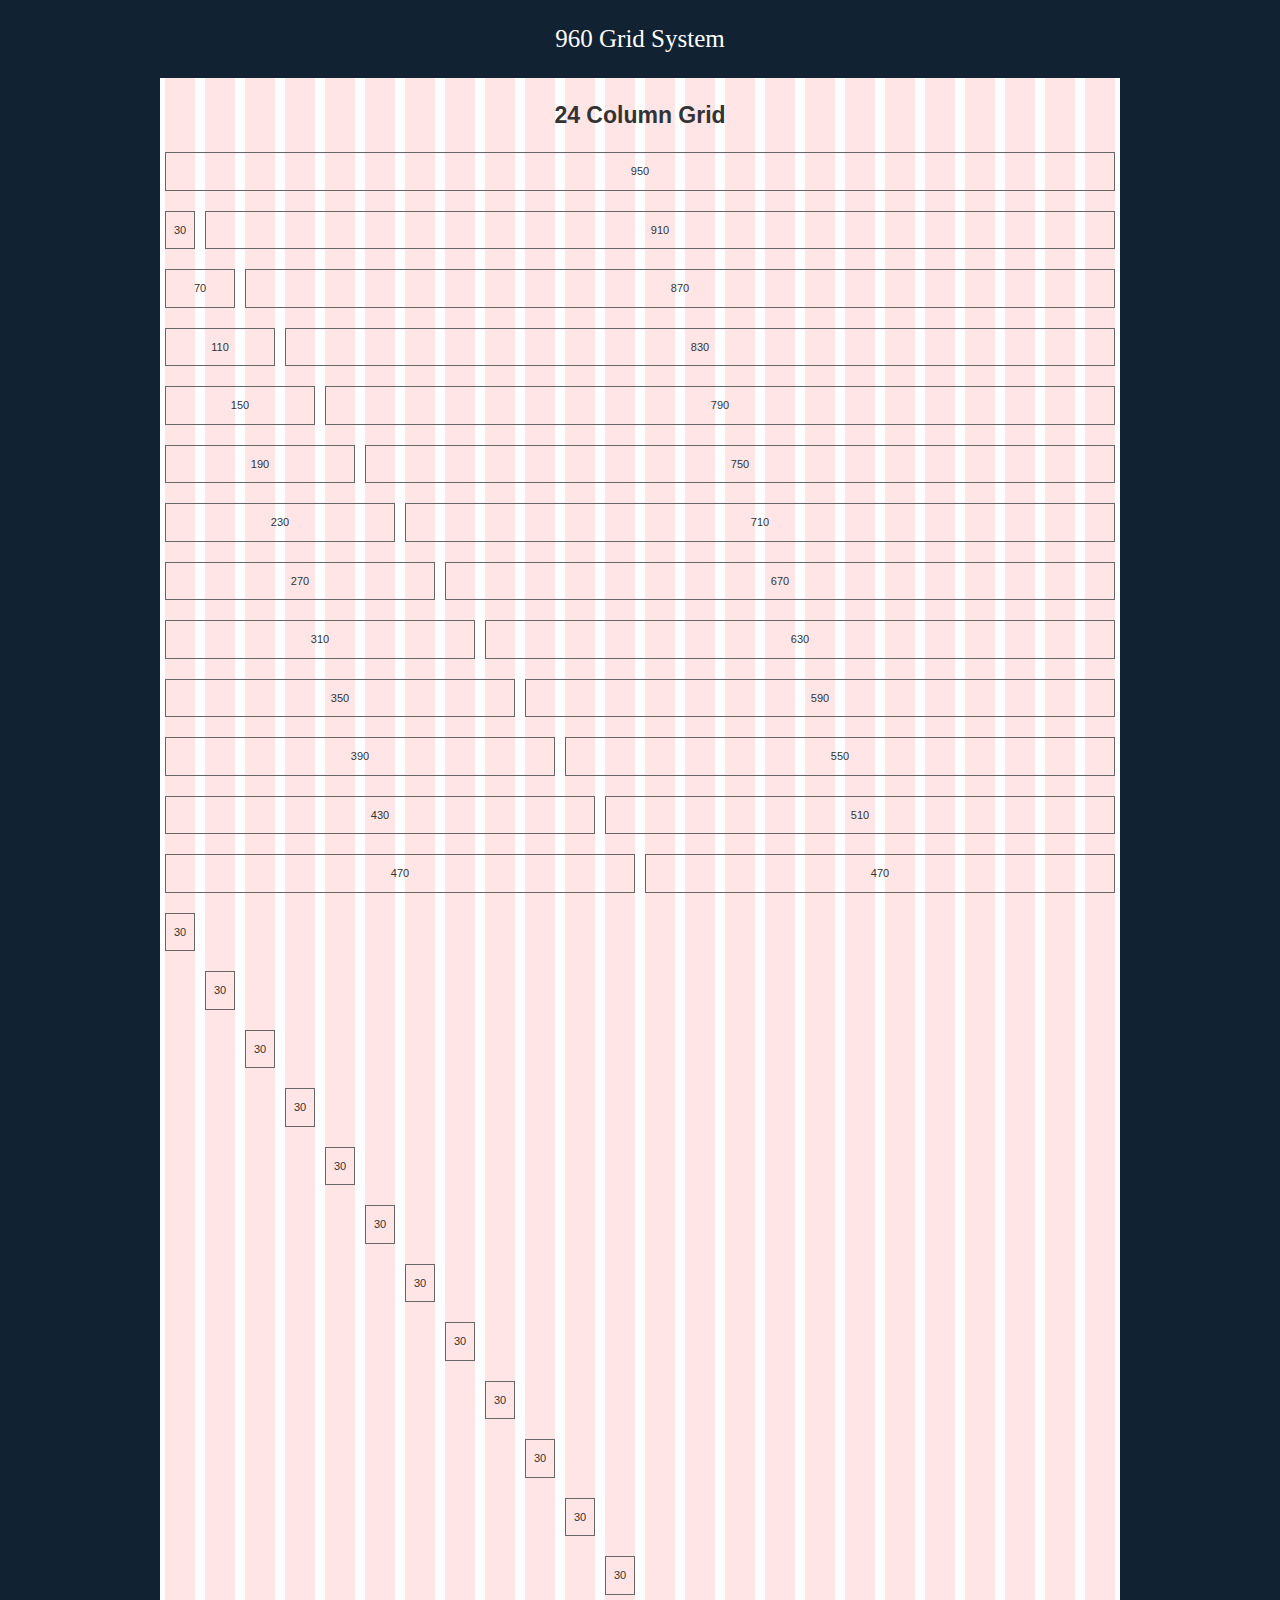
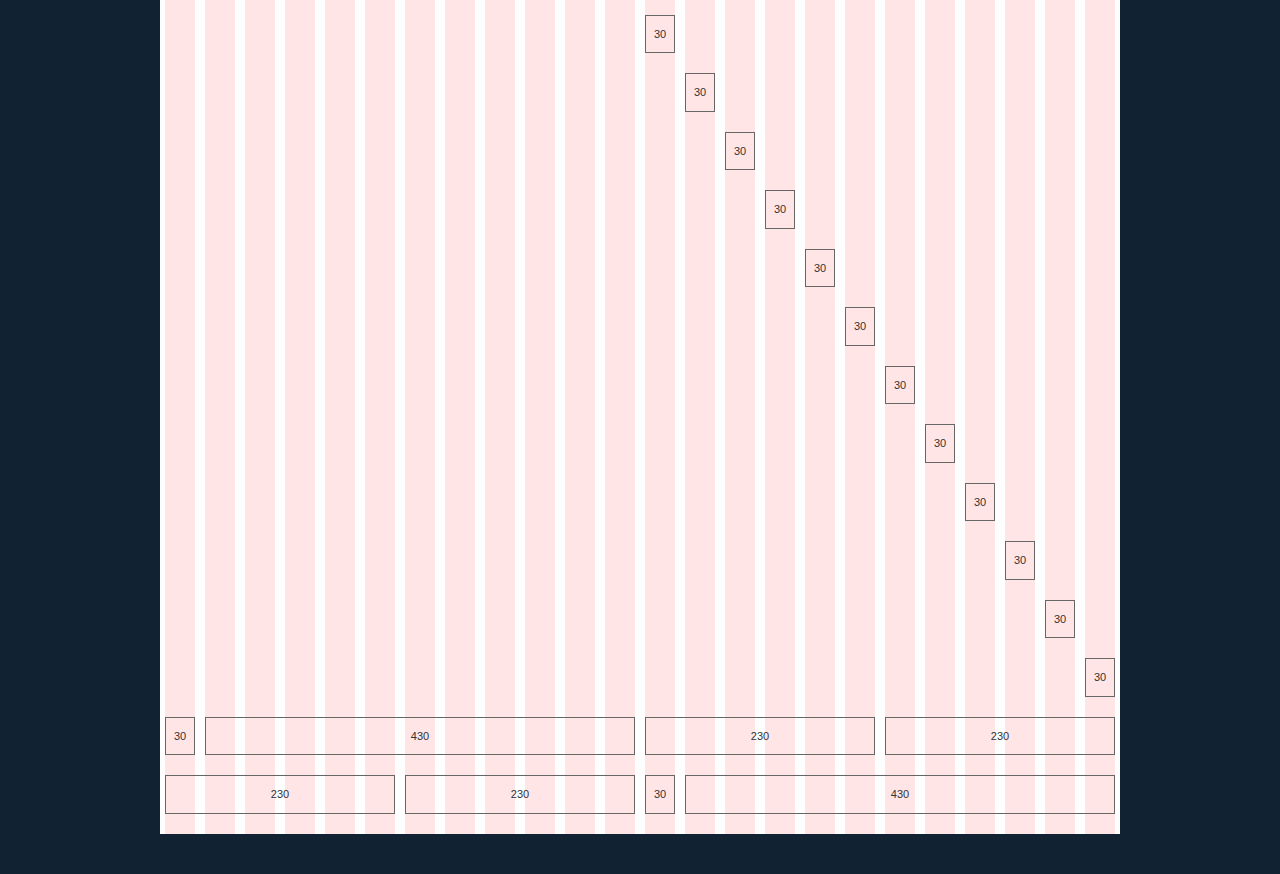
<file: tarea4/960-Grid-System-master/code/demo_24_col.html>
<!DOCTYPE html>
<html lang="en">
<head>
<meta charset="utf-8" />
<title>960 Grid System &mdash; Demo</title>
<link rel="stylesheet" href="css/reset.css" />
<link rel="stylesheet" href="css/text.css" />
<link rel="stylesheet" href="css/960_24_col.css" />
<link rel="stylesheet" href="css/demo.css" />
</head>
<body>
<h1>
  <a href="http://960.gs/">960 Grid System</a>
</h1>
<div class="container_24">
  <h2>
    24 Column Grid
  </h2>
  <div class="grid_24">
    <p>
      950
    </p>
  </div>
  <!-- end .grid_24 -->
  <div class="clear"></div>
  <div class="grid_1">
    <p>
      30
    </p>
  </div>
  <!-- end .grid_1 -->
  <div class="grid_23">
    <p>
      910
    </p>
  </div>
  <!-- end .grid_23 -->
  <div class="clear"></div>
  <div class="grid_2">
    <p>
      70
    </p>
  </div>
  <!-- end .grid_2 -->
  <div class="grid_22">
    <p>
      870
    </p>
  </div>
  <!-- end .grid_2 -->
  <div class="clear"></div>
  <div class="grid_3">
    <p>
      110
    </p>
  </div>
  <!-- end .grid_3 -->
  <div class="grid_21">
    <p>
      830
    </p>
  </div>
  <!-- end .grid_21 -->
  <div class="clear"></div>
  <div class="grid_4">
    <p>
      150
    </p>
  </div>
  <!-- end .grid_4 -->
  <div class="grid_20">
    <p>
      790
    </p>
  </div>
  <!-- end .grid_20 -->
  <div class="clear"></div>
  <div class="grid_5">
    <p>
      190
    </p>
  </div>
  <!-- end .grid_5 -->
  <div class="grid_19">
    <p>
      750
    </p>
  </div>
  <!-- end .grid_19 -->
  <div class="clear"></div>
  <div class="grid_6">
    <p>
      230
    </p>
  </div>
  <!-- end .grid_6 -->
  <div class="grid_18">
    <p>
      710
    </p>
  </div>
  <!-- end .grid_18 -->
  <div class="clear"></div>
  <div class="grid_7">
    <p>
      270
    </p>
  </div>
  <!-- end .grid_7 -->
  <div class="grid_17">
    <p>
      670
    </p>
  </div>
  <!-- end .grid_17 -->
  <div class="clear"></div>
  <div class="grid_8">
    <p>
      310
    </p>
  </div>
  <!-- end .grid_8 -->
  <div class="grid_16">
    <p>
      630
    </p>
  </div>
  <!-- end .grid_16 -->
  <div class="clear"></div>
  <div class="grid_9">
    <p>
      350
    </p>
  </div>
  <!-- end .grid_9 -->
  <div class="grid_15">
    <p>
      590
    </p>
  </div>
  <!-- end .grid_15 -->
  <div class="clear"></div>
  <div class="grid_10">
    <p>
      390
    </p>
  </div>
  <!-- end .grid_10 -->
  <div class="grid_14">
    <p>
      550
    </p>
  </div>
  <!-- end .grid_14 -->
  <div class="clear"></div>
  <div class="grid_11">
    <p>
      430
    </p>
  </div>
  <!-- end .grid_11 -->
  <div class="grid_13">
    <p>
      510
    </p>
  </div>
  <!-- end .grid_13 -->
  <div class="clear"></div>
  <div class="grid_12">
    <p>
      470
    </p>
  </div>
  <!-- end .grid_12 -->
  <div class="grid_12">
    <p>
      470
    </p>
  </div>
  <!-- end .grid_12 -->
  <div class="clear"></div>
  <div class="grid_1 suffix_23">
    <p>
      30
    </p>
  </div>
  <!-- end .grid_1.suffix_23 -->
  <div class="clear"></div>
  <div class="grid_1 prefix_1 suffix_22">
    <p>
      30
    </p>
  </div>
  <!-- end .grid_1.prefix_1.suffix_22 -->
  <div class="clear"></div>
  <div class="grid_1 prefix_2 suffix_21">
    <p>
      30
    </p>
  </div>
  <!-- end .grid_1.prefix_2.suffix_21 -->
  <div class="clear"></div>
  <div class="grid_1 prefix_3 suffix_20">
    <p>
      30
    </p>
  </div>
  <!-- end .grid_1.prefix_3.suffix_20 -->
  <div class="clear"></div>
  <div class="grid_1 prefix_4 suffix_19">
    <p>
      30
    </p>
  </div>
  <!-- end .grid_1.prefix_4.suffix_19 -->
  <div class="clear"></div>
  <div class="grid_1 prefix_5 suffix_18">
    <p>
      30
    </p>
  </div>
  <!-- end .grid_1.prefix_5.suffix_18 -->
  <div class="clear"></div>
  <div class="grid_1 prefix_6 suffix_17">
    <p>
      30
    </p>
  </div>
  <!-- end .grid_1.prefix_6.suffix_17 -->
  <div class="clear"></div>
  <div class="grid_1 prefix_7 suffix_16">
    <p>
      30
    </p>
  </div>
  <!-- end .grid_1.prefix_7.suffix_16 -->
  <div class="clear"></div>
  <div class="grid_1 prefix_8 suffix_15">
    <p>
      30
    </p>
  </div>
  <!-- end .grid_1.prefix_8.suffix_15 -->
  <div class="clear"></div>
  <div class="grid_1 prefix_9 suffix_14">
    <p>
      30
    </p>
  </div>
  <!-- end .grid_1.prefix_9.suffix_14 -->
  <div class="clear"></div>
  <div class="grid_1 prefix_10 suffix_13">
    <p>
      30
    </p>
  </div>
  <!-- end .grid_1.prefix_10.suffix_13 -->
  <div class="clear"></div>
  <div class="grid_1 prefix_11 suffix_12">
    <p>
      30
    </p>
  </div>
  <!-- end .grid_1.prefix_11.suffix_12 -->
  <div class="grid_1 prefix_12 suffix_11">
    <p>
      30
    </p>
  </div>
  <!-- end .grid_1.prefix_12.suffix_11 -->
  <div class="clear"></div>
  <div class="grid_1 prefix_13 suffix_10">
    <p>
      30
    </p>
  </div>
  <!-- end .grid_1.prefix_13.suffix_10 -->
  <div class="clear"></div>
  <div class="grid_1 prefix_14 suffix_9">
    <p>
      30
    </p>
  </div>
  <!-- end .grid_1.prefix_14.suffix_9 -->
  <div class="clear"></div>
  <div class="grid_1 prefix_15 suffix_8">
    <p>
      30
    </p>
  </div>
  <!-- end .grid_1.prefix_15.suffix_8 -->
  <div class="clear"></div>
  <div class="grid_1 prefix_16 suffix_7">
    <p>
      30
    </p>
  </div>
  <!-- end .grid_1.prefix_16.suffix_7 -->
  <div class="clear"></div>
  <div class="grid_1 prefix_17 suffix_6">
    <p>
      30
    </p>
  </div>
  <!-- end .grid_1.prefix_17.suffix_6 -->
  <div class="clear"></div>
  <div class="grid_1 prefix_18 suffix_5">
    <p>
      30
    </p>
  </div>
  <!-- end .grid_1.prefix_18.suffix_5 -->
  <div class="clear"></div>
  <div class="grid_1 prefix_19 suffix_4">
    <p>
      30
    </p>
  </div>
  <!-- end .grid_1.prefix_19.suffix_4 -->
  <div class="clear"></div>
  <div class="grid_1 prefix_20 suffix_3">
    <p>
      30
    </p>
  </div>
  <!-- end .grid_1.prefix_20.suffix_3 -->
  <div class="clear"></div>
  <div class="grid_1 prefix_21 suffix_2">
    <p>
      30
    </p>
  </div>
  <!-- end .grid_1.prefix_21.suffix_2 -->
  <div class="clear"></div>
  <div class="grid_1 prefix_22 suffix_1">
    <p>
      30
    </p>
  </div>
  <!-- end .grid_1.prefix_22.suffix_1 -->
  <div class="clear"></div>
  <div class="grid_1 prefix_23">
    <p>
      30
    </p>
  </div>
  <!-- end .grid_1.prefix_23 -->
  <div class="clear"></div>
  <div class="grid_12 push_12">
    <div class="grid_6 alpha">
      <p>
        230
      </p>
    </div>
    <!-- end .grid_6.alpha -->
    <div class="grid_6 omega">
      <p>
        230
      </p>
    </div>
    <!-- end .grid_6.omega -->
    <div class="clear"></div>
    <div class="grid_1 alpha">
      <p>
        30
      </p>
    </div>
    <!-- end .grid_1.alpha -->
    <div class="grid_11 omega">
      <p>
        430
      </p>
    </div>
    <!-- end .grid_11.omega -->
  </div>
  <!-- end .grid_12.push_12 -->
  <div class="grid_12 pull_12">
    <div class="grid_1 alpha">
      <p>
        30
      </p>
    </div>
    <!-- end .grid_1.alpha -->
    <div class="grid_11 omega">
      <p>
        430
      </p>
    </div>
    <!-- end .grid_11.omega -->
    <div class="clear"></div>
    <div class="grid_6 alpha">
      <p>
        230
      </p>
    </div>
    <!-- end .grid_6.alpha -->
    <div class="grid_6 omega">
      <p>
        230
      </p>
    </div>
    <!-- end .grid_6.omega -->
  </div>
  <!-- end .grid_12.pull_12 -->
</div>
<!-- end .container_24 -->
</body>
</html>
</file>
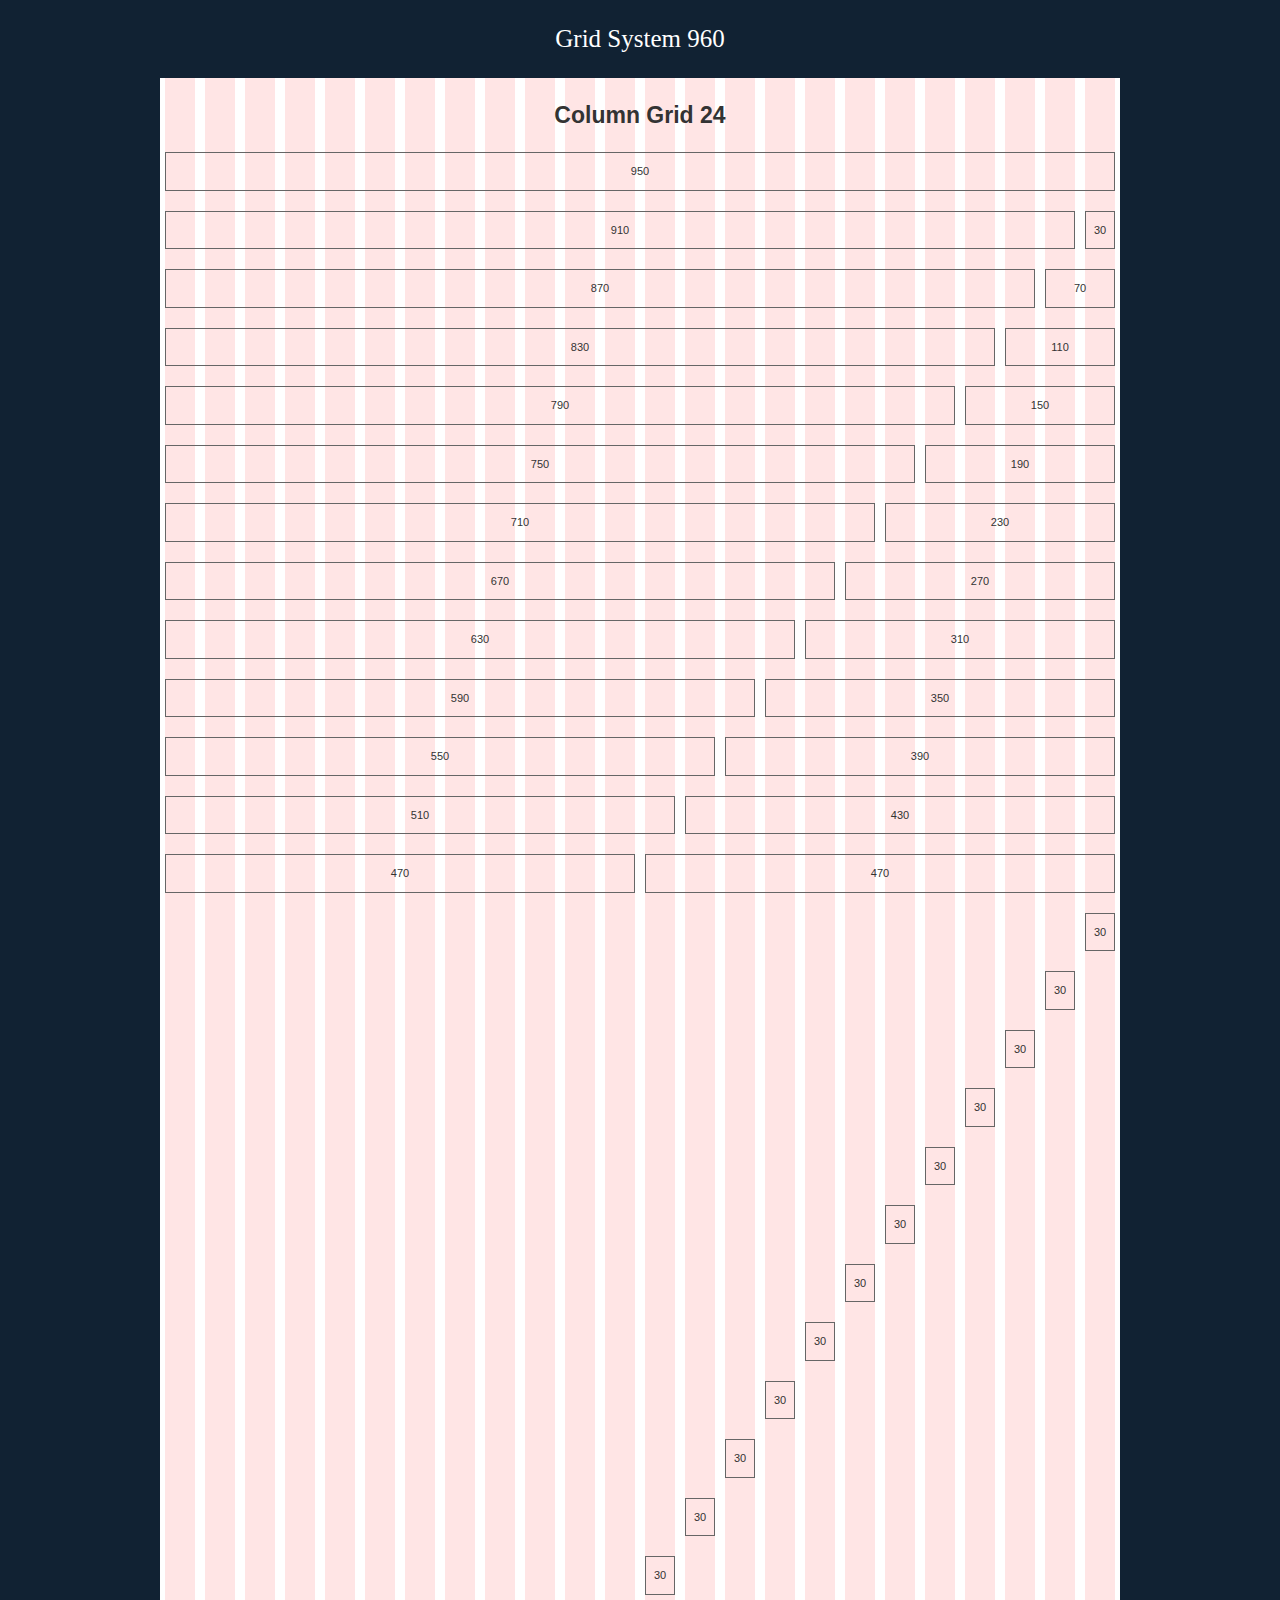
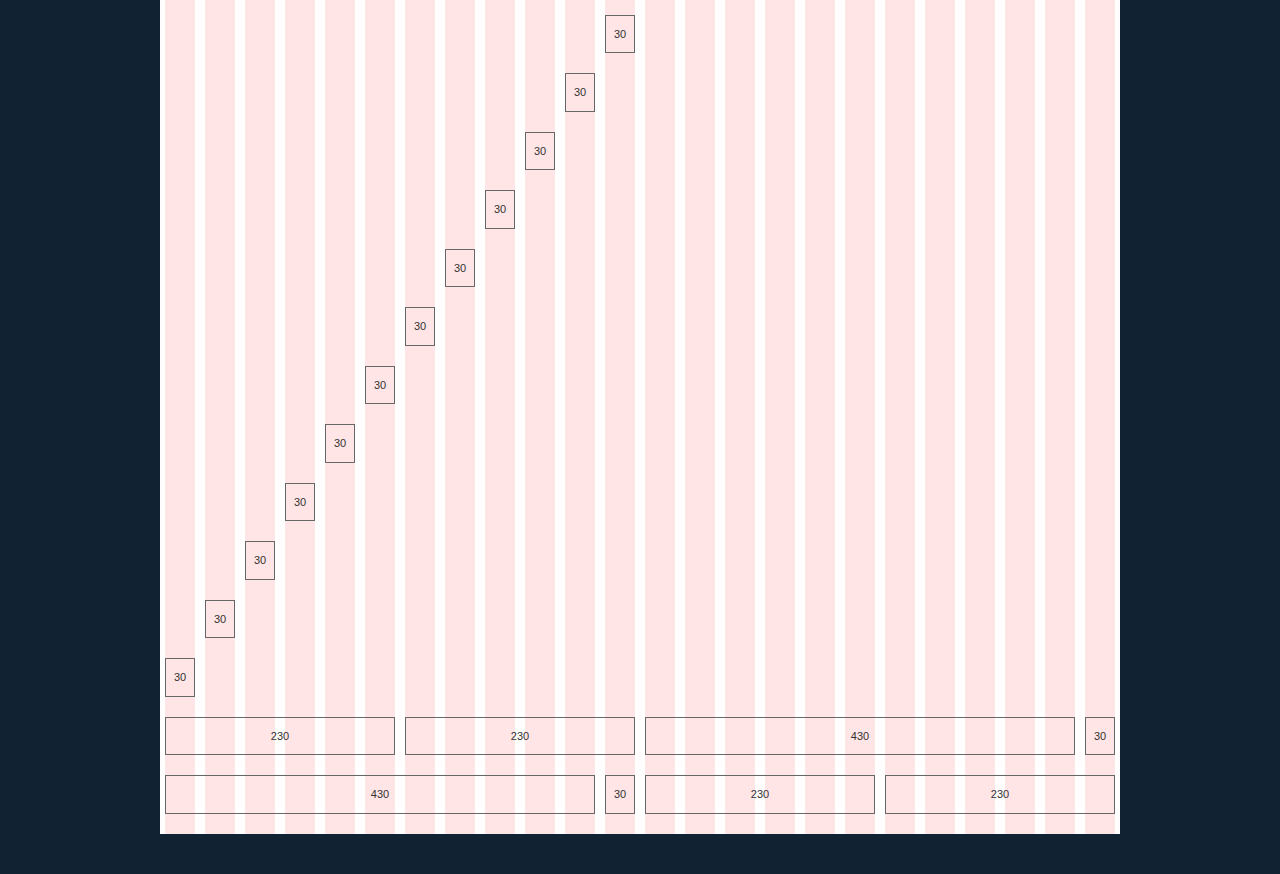
<file: tarea4/960-Grid-System-master/code/demo_24_col_rtl.html>
<!DOCTYPE html>
<html lang="en" dir="rtl">
<head>
<meta charset="utf-8" />
<title>960 Grid System &mdash; Demo</title>
<link rel="stylesheet" href="css/reset_rtl.css" />
<link rel="stylesheet" href="css/text_rtl.css" />
<link rel="stylesheet" href="css/960_24_col_rtl.css" />
<link rel="stylesheet" href="css/demo.css" />
</head>
<body>
<h1>
  <a href="http://960.gs/">960 Grid System</a>
</h1>
<div class="container_24">
  <h2>
    24 Column Grid
  </h2>
  <div class="grid_24">
    <p>
      950
    </p>
  </div>
  <!-- end .grid_24 -->
  <div class="clear"></div>
  <div class="grid_1">
    <p>
      30
    </p>
  </div>
  <!-- end .grid_1 -->
  <div class="grid_23">
    <p>
      910
    </p>
  </div>
  <!-- end .grid_23 -->
  <div class="clear"></div>
  <div class="grid_2">
    <p>
      70
    </p>
  </div>
  <!-- end .grid_2 -->
  <div class="grid_22">
    <p>
      870
    </p>
  </div>
  <!-- end .grid_2 -->
  <div class="clear"></div>
  <div class="grid_3">
    <p>
      110
    </p>
  </div>
  <!-- end .grid_3 -->
  <div class="grid_21">
    <p>
      830
    </p>
  </div>
  <!-- end .grid_21 -->
  <div class="clear"></div>
  <div class="grid_4">
    <p>
      150
    </p>
  </div>
  <!-- end .grid_4 -->
  <div class="grid_20">
    <p>
      790
    </p>
  </div>
  <!-- end .grid_20 -->
  <div class="clear"></div>
  <div class="grid_5">
    <p>
      190
    </p>
  </div>
  <!-- end .grid_5 -->
  <div class="grid_19">
    <p>
      750
    </p>
  </div>
  <!-- end .grid_19 -->
  <div class="clear"></div>
  <div class="grid_6">
    <p>
      230
    </p>
  </div>
  <!-- end .grid_6 -->
  <div class="grid_18">
    <p>
      710
    </p>
  </div>
  <!-- end .grid_18 -->
  <div class="clear"></div>
  <div class="grid_7">
    <p>
      270
    </p>
  </div>
  <!-- end .grid_7 -->
  <div class="grid_17">
    <p>
      670
    </p>
  </div>
  <!-- end .grid_17 -->
  <div class="clear"></div>
  <div class="grid_8">
    <p>
      310
    </p>
  </div>
  <!-- end .grid_8 -->
  <div class="grid_16">
    <p>
      630
    </p>
  </div>
  <!-- end .grid_16 -->
  <div class="clear"></div>
  <div class="grid_9">
    <p>
      350
    </p>
  </div>
  <!-- end .grid_9 -->
  <div class="grid_15">
    <p>
      590
    </p>
  </div>
  <!-- end .grid_15 -->
  <div class="clear"></div>
  <div class="grid_10">
    <p>
      390
    </p>
  </div>
  <!-- end .grid_10 -->
  <div class="grid_14">
    <p>
      550
    </p>
  </div>
  <!-- end .grid_14 -->
  <div class="clear"></div>
  <div class="grid_11">
    <p>
      430
    </p>
  </div>
  <!-- end .grid_11 -->
  <div class="grid_13">
    <p>
      510
    </p>
  </div>
  <!-- end .grid_13 -->
  <div class="clear"></div>
  <div class="grid_12">
    <p>
      470
    </p>
  </div>
  <!-- end .grid_12 -->
  <div class="grid_12">
    <p>
      470
    </p>
  </div>
  <!-- end .grid_12 -->
  <div class="clear"></div>
  <div class="grid_1 suffix_23">
    <p>
      30
    </p>
  </div>
  <!-- end .grid_1.suffix_23 -->
  <div class="clear"></div>
  <div class="grid_1 prefix_1 suffix_22">
    <p>
      30
    </p>
  </div>
  <!-- end .grid_1.prefix_1.suffix_22 -->
  <div class="clear"></div>
  <div class="grid_1 prefix_2 suffix_21">
    <p>
      30
    </p>
  </div>
  <!-- end .grid_1.prefix_2.suffix_21 -->
  <div class="clear"></div>
  <div class="grid_1 prefix_3 suffix_20">
    <p>
      30
    </p>
  </div>
  <!-- end .grid_1.prefix_3.suffix_20 -->
  <div class="clear"></div>
  <div class="grid_1 prefix_4 suffix_19">
    <p>
      30
    </p>
  </div>
  <!-- end .grid_1.prefix_4.suffix_19 -->
  <div class="clear"></div>
  <div class="grid_1 prefix_5 suffix_18">
    <p>
      30
    </p>
  </div>
  <!-- end .grid_1.prefix_5.suffix_18 -->
  <div class="clear"></div>
  <div class="grid_1 prefix_6 suffix_17">
    <p>
      30
    </p>
  </div>
  <!-- end .grid_1.prefix_6.suffix_17 -->
  <div class="clear"></div>
  <div class="grid_1 prefix_7 suffix_16">
    <p>
      30
    </p>
  </div>
  <!-- end .grid_1.prefix_7.suffix_16 -->
  <div class="clear"></div>
  <div class="grid_1 prefix_8 suffix_15">
    <p>
      30
    </p>
  </div>
  <!-- end .grid_1.prefix_8.suffix_15 -->
  <div class="clear"></div>
  <div class="grid_1 prefix_9 suffix_14">
    <p>
      30
    </p>
  </div>
  <!-- end .grid_1.prefix_9.suffix_14 -->
  <div class="clear"></div>
  <div class="grid_1 prefix_10 suffix_13">
    <p>
      30
    </p>
  </div>
  <!-- end .grid_1.prefix_10.suffix_13 -->
  <div class="clear"></div>
  <div class="grid_1 prefix_11 suffix_12">
    <p>
      30
    </p>
  </div>
  <!-- end .grid_1.prefix_11.suffix_12 -->
  <div class="grid_1 prefix_12 suffix_11">
    <p>
      30
    </p>
  </div>
  <!-- end .grid_1.prefix_12.suffix_11 -->
  <div class="clear"></div>
  <div class="grid_1 prefix_13 suffix_10">
    <p>
      30
    </p>
  </div>
  <!-- end .grid_1.prefix_13.suffix_10 -->
  <div class="clear"></div>
  <div class="grid_1 prefix_14 suffix_9">
    <p>
      30
    </p>
  </div>
  <!-- end .grid_1.prefix_14.suffix_9 -->
  <div class="clear"></div>
  <div class="grid_1 prefix_15 suffix_8">
    <p>
      30
    </p>
  </div>
  <!-- end .grid_1.prefix_15.suffix_8 -->
  <div class="clear"></div>
  <div class="grid_1 prefix_16 suffix_7">
    <p>
      30
    </p>
  </div>
  <!-- end .grid_1.prefix_16.suffix_7 -->
  <div class="clear"></div>
  <div class="grid_1 prefix_17 suffix_6">
    <p>
      30
    </p>
  </div>
  <!-- end .grid_1.prefix_17.suffix_6 -->
  <div class="clear"></div>
  <div class="grid_1 prefix_18 suffix_5">
    <p>
      30
    </p>
  </div>
  <!-- end .grid_1.prefix_18.suffix_5 -->
  <div class="clear"></div>
  <div class="grid_1 prefix_19 suffix_4">
    <p>
      30
    </p>
  </div>
  <!-- end .grid_1.prefix_19.suffix_4 -->
  <div class="clear"></div>
  <div class="grid_1 prefix_20 suffix_3">
    <p>
      30
    </p>
  </div>
  <!-- end .grid_1.prefix_20.suffix_3 -->
  <div class="clear"></div>
  <div class="grid_1 prefix_21 suffix_2">
    <p>
      30
    </p>
  </div>
  <!-- end .grid_1.prefix_21.suffix_2 -->
  <div class="clear"></div>
  <div class="grid_1 prefix_22 suffix_1">
    <p>
      30
    </p>
  </div>
  <!-- end .grid_1.prefix_22.suffix_1 -->
  <div class="clear"></div>
  <div class="grid_1 prefix_23">
    <p>
      30
    </p>
  </div>
  <!-- end .grid_1.prefix_23 -->
  <div class="clear"></div>
  <div class="grid_12 push_12">
    <div class="grid_6 alpha">
      <p>
        230
      </p>
    </div>
    <!-- end .grid_6.alpha -->
    <div class="grid_6 omega">
      <p>
        230
      </p>
    </div>
    <!-- end .grid_6.omega -->
    <div class="clear"></div>
    <div class="grid_1 alpha">
      <p>
        30
      </p>
    </div>
    <!-- end .grid_1.alpha -->
    <div class="grid_11 omega">
      <p>
        430
      </p>
    </div>
    <!-- end .grid_11.omega -->
  </div>
  <!-- end .grid_12.push_12 -->
  <div class="grid_12 pull_12">
    <div class="grid_1 alpha">
      <p>
        30
      </p>
    </div>
    <!-- end .grid_1.alpha -->
    <div class="grid_11 omega">
      <p>
        430
      </p>
    </div>
    <!-- end .grid_11.omega -->
    <div class="clear"></div>
    <div class="grid_6 alpha">
      <p>
        230
      </p>
    </div>
    <!-- end .grid_6.alpha -->
    <div class="grid_6 omega">
      <p>
        230
      </p>
    </div>
    <!-- end .grid_6.omega -->
  </div>
  <!-- end .grid_12.pull_12 -->
</div>
<!-- end .container_24 -->
</body>
</html>
</file>
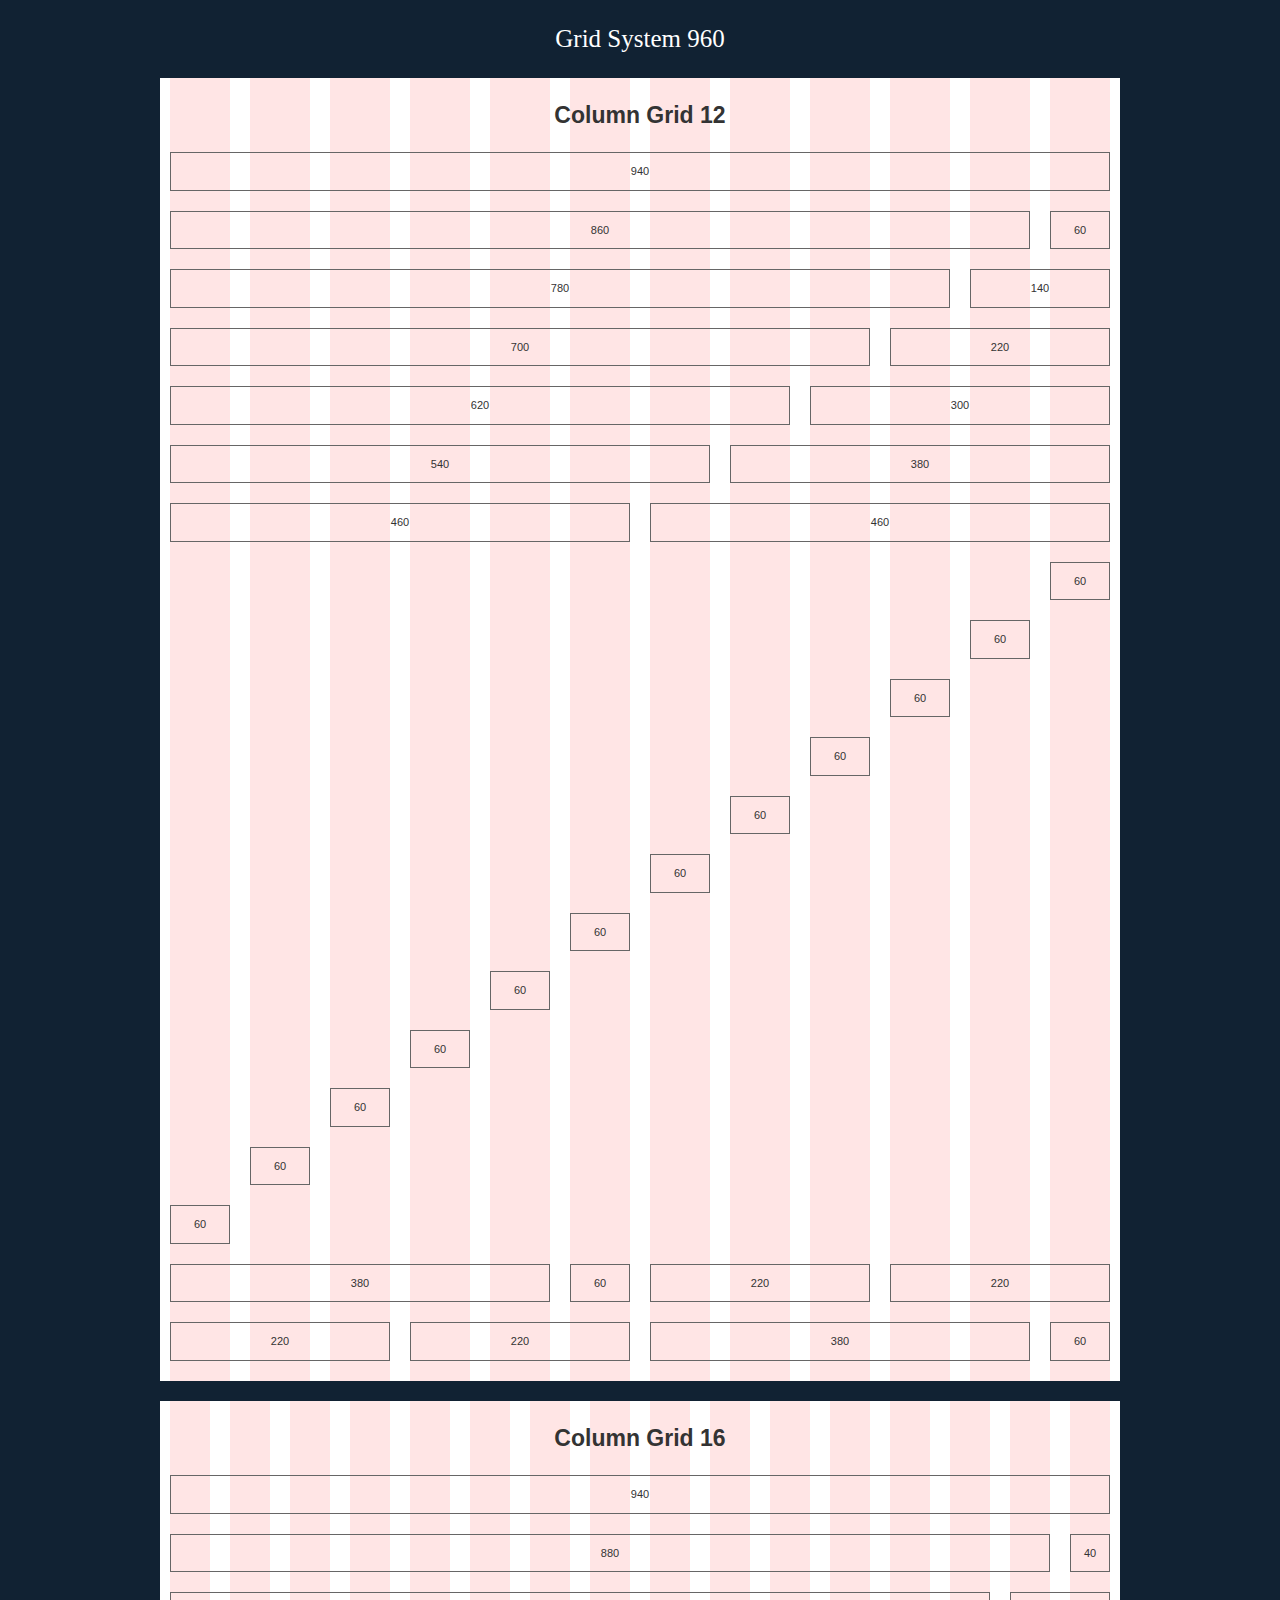
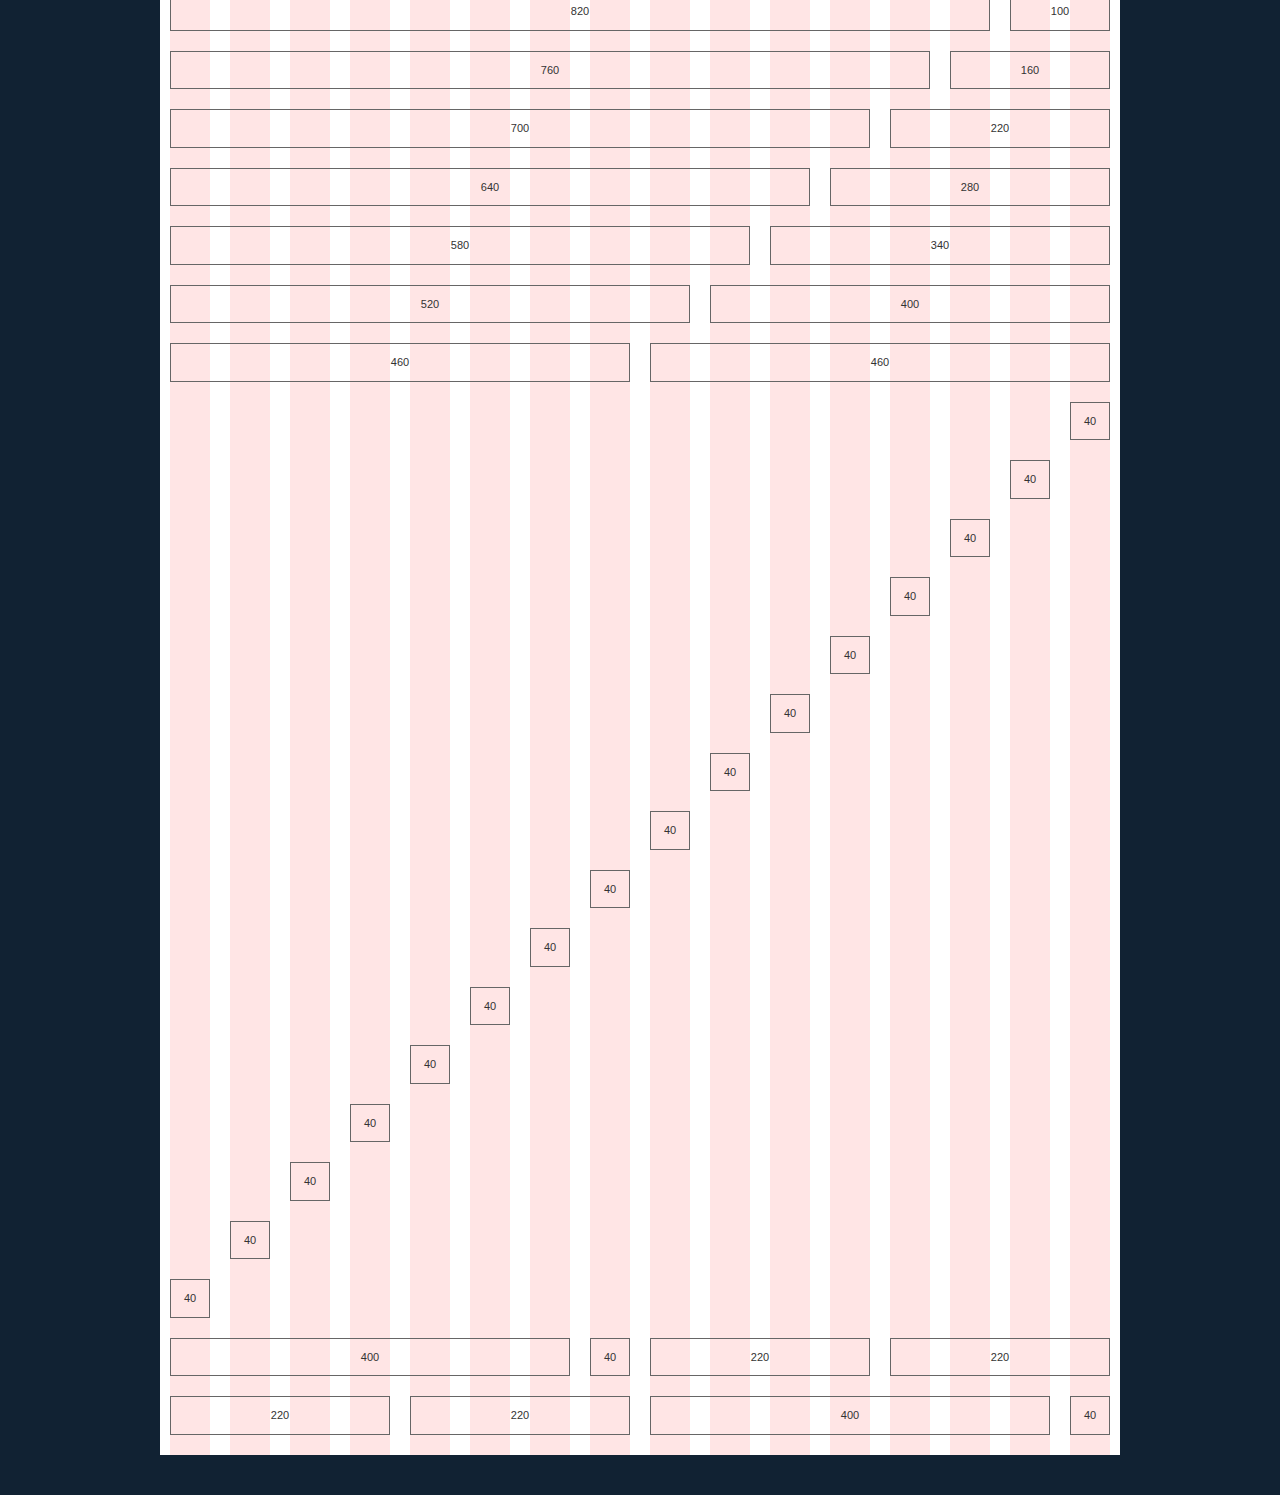
<file: tarea4/960-Grid-System-master/code/demo_rtl.html>
<!DOCTYPE html>
<html lang="en" dir="rtl">
<head>
<meta charset="utf-8" />
<title>960 Grid System &mdash; Demo</title>
<link rel="stylesheet" href="css/reset_rtl.css" />
<link rel="stylesheet" href="css/text_rtl.css" />
<link rel="stylesheet" href="css/960_rtl.css" />
<link rel="stylesheet" href="css/demo.css" />
</head>
<body>
<h1>
  <a href="http://960.gs/">960 Grid System</a>
</h1>
<div class="container_12">
  <h2>
    12 Column Grid
  </h2>
  <div class="grid_12">
    <p>
      940
    </p>
  </div>
  <!-- end .grid_12 -->
  <div class="clear"></div>
  <div class="grid_1">
    <p>
      60
    </p>
  </div>
  <!-- end .grid_1 -->
  <div class="grid_11">
    <p>
      860
    </p>
  </div>
  <!-- end .grid_11 -->
  <div class="clear"></div>
  <div class="grid_2">
    <p>
      140
    </p>
  </div>
  <!-- end .grid_2 -->
  <div class="grid_10">
    <p>
      780
    </p>
  </div>
  <!-- end .grid_10 -->
  <div class="clear"></div>
  <div class="grid_3">
    <p>
      220
    </p>
  </div>
  <!-- end .grid_3 -->
  <div class="grid_9">
    <p>
      700
    </p>
  </div>
  <!-- end .grid_9 -->
  <div class="clear"></div>
  <div class="grid_4">
    <p>
      300
    </p>
  </div>
  <!-- end .grid_4 -->
  <div class="grid_8">
    <p>
      620
    </p>
  </div>
  <!-- end .grid_8 -->
  <div class="clear"></div>
  <div class="grid_5">
    <p>
      380
    </p>
  </div>
  <!-- end .grid_5 -->
  <div class="grid_7">
    <p>
      540
    </p>
  </div>
  <!-- end .grid_7 -->
  <div class="clear"></div>
  <div class="grid_6">
    <p>
      460
    </p>
  </div>
  <!-- end .grid_6 -->
  <div class="grid_6">
    <p>
      460
    </p>
  </div>
  <!-- end .grid_6 -->
  <div class="clear"></div>
  <div class="grid_1 suffix_11">
    <p>
      60
    </p>
  </div>
  <!-- end .grid_1.suffix_11 -->
  <div class="clear"></div>
  <div class="grid_1 prefix_1 suffix_10">
    <p>
      60
    </p>
  </div>
  <!-- end .grid_1.prefix_1.suffix_10 -->
  <div class="clear"></div>
  <div class="grid_1 prefix_2 suffix_9">
    <p>
      60
    </p>
  </div>
  <!-- end .grid_1.prefix_2.suffix_9 -->
  <div class="clear"></div>
  <div class="grid_1 prefix_3 suffix_8">
    <p>
      60
    </p>
  </div>
  <!-- end .grid_1.prefix_3.suffix_8 -->
  <div class="clear"></div>
  <div class="grid_1 prefix_4 suffix_7">
    <p>
      60
    </p>
  </div>
  <!-- end .grid_1.prefix_4.suffix_7 -->
  <div class="clear"></div>
  <div class="grid_1 prefix_5 suffix_6">
    <p>
      60
    </p>
  </div>
  <!-- end .grid_1.prefix_5.suffix_6 -->
  <div class="clear"></div>
  <div class="grid_1 prefix_6 suffix_5">
    <p>
      60
    </p>
  </div>
  <!-- end .grid_1.prefix_6.suffix_5 -->
  <div class="clear"></div>
  <div class="grid_1 prefix_7 suffix_4">
    <p>
      60
    </p>
  </div>
  <!-- end .grid_1.prefix_7.suffix_4 -->
  <div class="clear"></div>
  <div class="grid_1 prefix_8 suffix_3">
    <p>
      60
    </p>
  </div>
  <!-- end .grid_1.prefix_8.suffix_3 -->
  <div class="clear"></div>
  <div class="grid_1 prefix_9 suffix_2">
    <p>
      60
    </p>
  </div>
  <!-- end .grid_1.prefix_9.suffix_2 -->
  <div class="clear"></div>
  <div class="grid_1 prefix_10 suffix_1">
    <p>
      60
    </p>
  </div>
  <!-- end .grid_1.prefix_10.suffix_1 -->
  <div class="clear"></div>
  <div class="grid_1 prefix_11">
    <p>
      60
    </p>
  </div>
  <!-- end .grid_1.prefix_11 -->
  <div class="clear"></div>
  <div class="grid_6 push_6">
    <div class="grid_1 alpha">
      <p>
        60
      </p>
    </div>
    <!-- end .grid_1.alpha -->
    <div class="grid_5 omega">
      <p>
        380
      </p>
    </div>
    <!-- end .grid_5.omega -->
    <div class="clear"></div>
    <div class="grid_3 alpha">
      <p>
        220
      </p>
    </div>
    <!-- end .grid_3.alpha -->
    <div class="grid_3 omega">
      <p>
        220
      </p>
    </div>
    <!-- end .grid_3.omega -->
  </div>
  <!-- end .grid_6.push_6 -->
  <div class="grid_6 pull_6">
    <div class="grid_3 alpha">
      <p>
        220
      </p>
    </div>
    <!-- end .grid_3.alpha -->
    <div class="grid_3 omega">
      <p>
        220
      </p>
    </div>
    <!-- end .grid_3.omega -->
    <div class="clear"></div>
    <div class="grid_1 alpha">
      <p>
        60
      </p>
    </div>
    <!-- end .grid_1.alpha -->
    <div class="grid_5 omega">
      <p>
        380
      </p>
    </div>
    <!-- end .grid_5.omega -->
  </div>
  <!-- end .grid_6.pull_6 -->
</div>
<!-- end .container_12 -->
<div class="container_16">
  <h2>
    16 Column Grid
  </h2>
  <div class="grid_16">
    <p>
      940
    </p>
  </div>
  <!-- end .grid_16 -->
  <div class="clear"></div>
  <div class="grid_1">
    <p>
      40
    </p>
  </div>
  <!-- end .grid_1 -->
  <div class="grid_15">
    <p>
      880
    </p>
  </div>
  <!-- end .grid_15 -->
  <div class="clear"></div>
  <div class="grid_2">
    <p>
      100
    </p>
  </div>
  <!-- end .grid_2 -->
  <div class="grid_14">
    <p>
      820
    </p>
  </div>
  <!-- end .grid_14 -->
  <div class="clear"></div>
  <div class="grid_3">
    <p>
      160
    </p>
  </div>
  <!-- end .grid_3 -->
  <div class="grid_13">
    <p>
      760
    </p>
  </div>
  <!-- end .grid_13 -->
  <div class="clear"></div>
  <div class="grid_4">
    <p>
      220
    </p>
  </div>
  <!-- end .grid_4 -->
  <div class="grid_12">
    <p>
      700
    </p>
  </div>
  <!-- end .grid_12 -->
  <div class="clear"></div>
  <div class="grid_5">
    <p>
      280
    </p>
  </div>
  <!-- end .grid_5 -->
  <div class="grid_11">
    <p>
      640
    </p>
  </div>
  <!-- end .grid_11 -->
  <div class="clear"></div>
  <div class="grid_6">
    <p>
      340
    </p>
  </div>
  <!-- end .grid_6 -->
  <div class="grid_10">
    <p>
      580
    </p>
  </div>
  <!-- end .grid_10 -->
  <div class="clear"></div>
  <div class="grid_7">
    <p>
      400
    </p>
  </div>
  <!-- end .grid_7 -->
  <div class="grid_9">
    <p>
      520
    </p>
  </div>
  <!-- end .grid_9 -->
  <div class="clear"></div>
  <div class="grid_8">
    <p>
      460
    </p>
  </div>
  <!-- end .grid_8 -->
  <div class="grid_8">
    <p>
      460
    </p>
  </div>
  <!-- end .grid_8 -->
  <div class="clear"></div>
  <div class="grid_1 suffix_15">
    <p>
      40
    </p>
  </div>
  <!-- end .grid_1.suffix_15 -->
  <div class="clear"></div>
  <div class="grid_1 prefix_1 suffix_14">
    <p>
      40
    </p>
  </div>
  <!-- end .grid_1.prefix_1.suffix_14 -->
  <div class="clear"></div>
  <div class="grid_1 prefix_2 suffix_13">
    <p>
      40
    </p>
  </div>
  <!-- end .grid_1.prefix_2.suffix_13 -->
  <div class="clear"></div>
  <div class="grid_1 prefix_3 suffix_12">
    <p>
      40
    </p>
  </div>
  <!-- end .grid_1.prefix_3.suffix_12 -->
  <div class="clear"></div>
  <div class="grid_1 prefix_4 suffix_11">
    <p>
      40
    </p>
  </div>
  <!-- end .grid_1.prefix_4.suffix_11 -->
  <div class="clear"></div>
  <div class="grid_1 prefix_5 suffix_10">
    <p>
      40
    </p>
  </div>
  <!-- end .grid_1.prefix_5.suffix_10 -->
  <div class="clear"></div>
  <div class="grid_1 prefix_6 suffix_9">
    <p>
      40
    </p>
  </div>
  <!-- end .grid_1.prefix_6.suffix_9 -->
  <div class="clear"></div>
  <div class="grid_1 prefix_7 suffix_8">
    <p>
      40
    </p>
  </div>
  <!-- end .grid_1.prefix_7.suffix_8 -->
  <div class="clear"></div>
  <div class="grid_1 prefix_8 suffix_7">
    <p>
      40
    </p>
  </div>
  <!-- end .grid_1.prefix_8.suffix_7 -->
  <div class="clear"></div>
  <div class="grid_1 prefix_9 suffix_6">
    <p>
      40
    </p>
  </div>
  <!-- end .grid_1.prefix_9.suffix_6 -->
  <div class="clear"></div>
  <div class="grid_1 prefix_10 suffix_5">
    <p>
      40
    </p>
  </div>
  <!-- end .grid_1.prefix_10.suffix_5 -->
  <div class="clear"></div>
  <div class="grid_1 prefix_11 suffix_4">
    <p>
      40
    </p>
  </div>
  <!-- end .grid_1.prefix_11.suffix_4 -->
  <div class="clear"></div>
  <div class="grid_1 prefix_12 suffix_3">
    <p>
      40
    </p>
  </div>
  <!-- end .grid_1.prefix_12.suffix_3 -->
  <div class="clear"></div>
  <div class="grid_1 prefix_13 suffix_2">
    <p>
      40
    </p>
  </div>
  <!-- end .grid_1.prefix_13.suffix_2 -->
  <div class="clear"></div>
  <div class="grid_1 prefix_14 suffix_1">
    <p>
      40
    </p>
  </div>
  <!-- end .grid_1.prefix_14.suffix_1 -->
  <div class="clear"></div>
  <div class="grid_1 prefix_15">
    <p>
      40
    </p>
  </div>
  <!-- end .grid_1.prefix_15 -->
  <div class="clear"></div>
  <div class="grid_8 push_8">
    <div class="grid_1 alpha">
      <p>
        40
      </p>
    </div>
    <!-- end .grid_1.alpha -->
    <div class="grid_7 omega">
      <p>
        400
      </p>
    </div>
    <!-- end .grid_7.omega -->
    <div class="clear"></div>
    <div class="grid_4 alpha">
      <p>
        220
      </p>
    </div>
    <!-- end .grid_4.alpha -->
    <div class="grid_4 omega">
      <p>
        220
      </p>
    </div>
    <!-- end .grid_4.omega -->
  </div>
  <!-- end .grid_8.push_8 -->
  <div class="grid_8 pull_8">
    <div class="grid_4 alpha">
      <p>
        220
      </p>
    </div>
    <!-- end .grid_4.alpha -->
    <div class="grid_4 omega">
      <p>
        220
      </p>
    </div>
    <!-- end .grid_4.omega -->
    <div class="clear"></div>
    <div class="grid_1 alpha">
      <p>
        40
      </p>
    </div>
    <!-- end .grid_1.alpha -->
    <div class="grid_7 omega">
      <p>
        400
      </p>
    </div>
    <!-- end .grid_7.omega -->
  </div>
  <!-- end .grid_8.pull_8 -->
</div>
<!-- end .container_16 -->
</body>
</html>
</file>
<file: prueba/css/style.css>
*{
	margin: 0;
	padding: 0;
}
body{
	font-size: 1.5em;
	font-family: calibri;
	background: linear-gradient(#FFF,#EAEAEA);
}
.cabeza{
	background-color:#4192E2;
	position: fixed;
	top: 0;
	right: 0;
	width: 100%;
	height: 200px;
}
.cuerpo{
	padding: 40px;
	margin-top: 200px;	
}
.cuerpo p{
	padding: 10px;
}
.cont ul{
	margin: 5px;
	margin-left: 40px;
}
.medio ul li{
	display: table-cell;
	background-color: #AAA;
	width: 100px;
	height: 100px;
	border-radius: 50%;
	text-align: center;	
	vertical-align: middle;
	color: #FFF;
	transition:all 0.5s 0.3s;
}
.medio li:hover{
	background-color: #4192E2;	
}
.cont{
	border: 1px #CCC dashed;
	padding: 10px;
	margin: 5px;
	color: #AAA;
	transition:all 0.5s 0.3s;
}
.cont:hover{
	color: #222;
	border: 1px #AAA dashed;
}
.cont:hover h2{
}
h1,h2{
	font-weight: normal;
	line-height: 2;
}
h1{
	color: #FFF;
	text-align: center;
	position: relative;
}
img{
	display: block;
	margin: auto;
	background-color: #4192E2;
	padding: 5px;
	border-radius: 50%;
}
</file>
<file: prueba2/css/main.css>
/*! HTML5 Boilerplate v4.3.0 | MIT License | http://h5bp.com/ */

/*
 * What follows is the result of much research on cross-browser styling.
 * Credit left inline and big thanks to Nicolas Gallagher, Jonathan Neal,
 * Kroc Camen, and the H5BP dev community and team.
 */

/* ==========================================================================
   Base styles: opinionated defaults
   ========================================================================== */

html,
button,
input,
select,
textarea {
    color: #222;
}

html {
    font-size: 1em;
    line-height: 1.4;
}

/*
 * Remove text-shadow in selection highlight: h5bp.com/i
 * These selection rule sets have to be separate.
 * Customize the background color to match your design.
 */

::-moz-selection {
    background: #b3d4fc;
    text-shadow: none;
}

::selection {
    background: #b3d4fc;
    text-shadow: none;
}

/*
 * A better looking default horizontal rule
 */

hr {
    display: block;
    height: 1px;
    border: 0;
    border-top: 1px solid #ccc;
    margin: 1em 0;
    padding: 0;
}

/*
 * Remove the gap between images, videos, audio and canvas and the bottom of
 * their containers: h5bp.com/i/440
 */

audio,
canvas,
img,
video {
    vertical-align: middle;
}

/*
 * Remove default fieldset styles.
 */

fieldset {
    border: 0;
    margin: 0;
    padding: 0;
}

/*
 * Allow only vertical resizing of textareas.
 */

textarea {
    resize: vertical;
}

/* ==========================================================================
   Browse Happy prompt
   ========================================================================== */

.browsehappy {
    margin: 0.2em 0;
    background: #ccc;
    color: #000;
    padding: 0.2em 0;
}

/* ==========================================================================
   Author's custom styles
   ========================================================================== */

















/* ==========================================================================
   Helper classes
   ========================================================================== */

/*
 * Image replacement
 */

.ir {
    background-color: transparent;
    border: 0;
    overflow: hidden;
    /* IE 6/7 fallback */
    *text-indent: -9999px;
}

.ir:before {
    content: "";
    display: block;
    width: 0;
    height: 150%;
}

/*
 * Hide from both screenreaders and browsers: h5bp.com/u
 */

.hidden {
    display: none !important;
    visibility: hidden;
}

/*
 * Hide only visually, but have it available for screenreaders: h5bp.com/v
 */

.visuallyhidden {
    border: 0;
    clip: rect(0 0 0 0);
    height: 1px;
    margin: -1px;
    overflow: hidden;
    padding: 0;
    position: absolute;
    width: 1px;
}

/*
 * Extends the .visuallyhidden class to allow the element to be focusable
 * when navigated to via the keyboard: h5bp.com/p
 */

.visuallyhidden.focusable:active,
.visuallyhidden.focusable:focus {
    clip: auto;
    height: auto;
    margin: 0;
    overflow: visible;
    position: static;
    width: auto;
}

/*
 * Hide visually and from screenreaders, but maintain layout
 */

.invisible {
    visibility: hidden;
}

/*
 * Clearfix: contain floats
 *
 * For modern browsers
 * 1. The space content is one way to avoid an Opera bug when the
 *    `contenteditable` attribute is included anywhere else in the document.
 *    Otherwise it causes space to appear at the top and bottom of elements
 *    that receive the `clearfix` class.
 * 2. The use of `table` rather than `block` is only necessary if using
 *    `:before` to contain the top-margins of child elements.
 */

.clearfix:before,
.clearfix:after {
    content: " "; /* 1 */
    display: table; /* 2 */
}

.clearfix:after {
    clear: both;
}

/*
 * For IE 6/7 only
 * Include this rule to trigger hasLayout and contain floats.
 */

.clearfix {
    *zoom: 1;
}

/* ==========================================================================
   EXAMPLE Media Queries for Responsive Design.
   These examples override the primary ('mobile first') styles.
   Modify as content requires.
   ========================================================================== */

@media only screen and (min-width: 35em) {
    /* Style adjustments for viewports that meet the condition */
}

@media print,
       (-o-min-device-pixel-ratio: 5/4),
       (-webkit-min-device-pixel-ratio: 1.25),
       (min-resolution: 120dpi) {
    /* Style adjustments for high resolution devices */
}

/* ==========================================================================
   Print styles.
   Inlined to avoid required HTTP connection: h5bp.com/r
   ========================================================================== */

@media print {
    * {
        background: transparent !important;
        color: #000 !important; /* Black prints faster: h5bp.com/s */
        box-shadow: none !important;
        text-shadow: none !important;
    }

    a,
    a:visited {
        text-decoration: underline;
    }

    a[href]:after {
        content: " (" attr(href) ")";
    }

    abbr[title]:after {
        content: " (" attr(title) ")";
    }

    /*
     * Don't show links for images, or javascript/internal links
     */

    .ir a:after,
    a[href^="javascript:"]:after,
    a[href^="#"]:after {
        content: "";
    }

    pre,
    blockquote {
        border: 1px solid #999;
        page-break-inside: avoid;
    }

    thead {
        display: table-header-group; /* h5bp.com/t */
    }

    tr,
    img {
        page-break-inside: avoid;
    }

    img {
        max-width: 100% !important;
    }

    @page {
        margin: 0.5cm;
    }

    p,
    h2,
    h3 {
        orphans: 3;
        widows: 3;
    }

    h2,
    h3 {
        page-break-after: avoid;
    }
}
</file>
<file: prueba2/css/style.css>
*{
	margin: 0px;
	line-height: 2;
}
body{
	background-color: #FFF;
	font-family: Calibri;
}
header{
	height: 130px;
	position:relative;	
	background: rgba(231,56,39,1);
background: -moz-linear-gradient(left, rgba(231,56,39,1) 0%, rgba(240,47,23,1) 30%, rgba(189,0,0,1) 100%);
background: -webkit-gradient(left top, right top, color-stop(0%, rgba(231,56,39,1)), color-stop(30%, rgba(240,47,23,1)), color-stop(100%, rgba(189,0,0,1)));
background: -webkit-linear-gradient(left, rgba(231,56,39,1) 0%, rgba(240,47,23,1) 30%, rgba(189,0,0,1) 100%);
background: -o-linear-gradient(left, rgba(231,56,39,1) 0%, rgba(240,47,23,1) 30%, rgba(189,0,0,1) 100%);
background: -ms-linear-gradient(left, rgba(231,56,39,1) 0%, rgba(240,47,23,1) 30%, rgba(189,0,0,1) 100%);
background: linear-gradient(to right, rgba(231,56,39,1) 0%, rgba(240,47,23,1) 30%, rgba(189,0,0,1) 100%);
filter: progid:DXImageTransform.Microsoft.gradient( startColorstr='#e73827', endColorstr='#bd0000', GradientType=1 );
}
h1{
	margin: 0;
	font-weight: normal;
	padding:  20px 0 0 40px;
	font-size: 50px;
	color: #FFF;
	cursor: default;
	text-shadow:0px 0px 7px #222;
	text-shadow:0px 0px 7px #222;
	text-shadow:0px 0px 7px #222;
	text-shadow:0px 0px 7px #222;
	text-shadow:0px 0px 7px #222;
	text-shadow:0px 0px 7px #222;
	text-shadow:0px 0px 7px #222;
	text-shadow:0px 0px 7px #222;
}
nav{
	position: absolute;
	bottom: 0;
	right: 0;
}
nav ul{
	margin: 0;
	padding: 0;
	list-style: none;
}
nav li{
	display: inline-block;
	width: 200px;
	height: auto;
	text-align: center;
	position: relative;
}
nav a{
	display: block;
	text-decoration: none;
	padding-top:10px; 
	height: 50px;
	vertical-align: middle;
	color:#FFF;
	background-color: #bd0000;
	transition:all 0.4s 0.3s;
}
nav a:hover{
	background-color: #e73827;
}
nav a.actual{
	background-color: #a10505;
}
/*generales*/
p{
	padding: 15px 25px;
	margin: 0
}
h2,h3,h4{
	padding: 10px 30px;
	margin: 0;
	font-weight: normal;
}
img{
	margin: 15px;
}
div{
	margin: 0;
}
ul.menu{
	list-style: none;
	margin: 0;
	padding: 0;
}


.destacado,.imagen{
	 float: left;
	 width: 20%;
	 min-height: 238px;
	 background-color: #333;
}
.destacado{
	width: 80%;
	background-color: #222;
	color: #FFF;
}
.columna{
	float: left;
	width: 33%;
	min-height: 600px;
	border-top: solid 1px #222;
}
.columna:first-child{
	clear: both;
}
.medio{
	width: 34%;
	background-color: #FAFAFA;
}

/*Video*/
.video{
	clear: both;
	min-height: 400px;
	background-color: #EEE;
}
.contenedor{
	margin: auto;
	text-align: center;
}
/* pie de pagina*/
.footer{
	clear:both;
	min-height: 400px;
	display: block;
}
.menufooter, .mapa{
	display: inline-block;
	margin-left: 100px;
	vertical-align: top;
}
.menufooter{
	background-color: #444;
	color: #FFF;
}
.menufooter li a{
	display: block;
	width: 400px;
	text-align: center;	
	color: #FFF;
	text-decoration: none;
	transition:all 0.4s 0.3s;
}
.menufooter a:hover{
	background-color: #222;
}
</file>
<file: tarea4/css/text.css>
/*
  960 Grid System ~ Text CSS.
  Learn more ~ http://960.gs/

  Licensed under GPL and MIT.
*/

/* `Basic HTML
----------------------------------------------------------------------------------------------------*/

body {
  font: 13px/1.5 "Helvetica Neue", Arial, "Liberation Sans", FreeSans, sans-serif;
}

pre,
code {
  font-family: "DejaVu Sans Mono", Menlo, Consolas, monospace;
}

hr {
  border: 0 solid #ccc;
  border-top-width: 1px;
  clear: both;
  height: 0;
}

/* `Headings
----------------------------------------------------------------------------------------------------*/

h1 {
  font-size: 25px;
}

h2 {
  font-size: 23px;
}

h3 {
  font-size: 21px;
}

h4 {
  font-size: 19px;
}

h5 {
  font-size: 17px;
}

h6 {
  font-size: 15px;
}

/* `Spacing
----------------------------------------------------------------------------------------------------*/

ol {
  list-style: decimal;
}

ul {
  list-style: disc;
}

li {
  margin-left: 30px;
}

p,
dl,
hr,
h1,
h2,
h3,
h4,
h5,
h6,
ol,
ul,
pre,
table,
address,
fieldset,
figure {
  margin-bottom: 20px;
}
</file>
<file: tarea4/css/960_12_col.css>
/*
  960 Grid System ~ Core CSS.
  Learn more ~ http://960.gs/

  Licensed under GPL and MIT.
*/

/*
  Forces backgrounds to span full width,
  even if there is horizontal scrolling.
  Increase this if your layout is wider.

  Note: IE6 works fine without this fix.
*/

body {
  min-width: 960px;
}

/* `Container
----------------------------------------------------------------------------------------------------*/

.container_12 {
  margin-left: auto;
  margin-right: auto;
  width: 960px;
}

/* `Grid >> Global
----------------------------------------------------------------------------------------------------*/

.grid_1,
.grid_2,
.grid_3,
.grid_4,
.grid_5,
.grid_6,
.grid_7,
.grid_8,
.grid_9,
.grid_10,
.grid_11,
.grid_12 {
  display: inline;
  float: left;
  margin-left: 10px;
  margin-right: 10px;
}

.push_1, .pull_1,
.push_2, .pull_2,
.push_3, .pull_3,
.push_4, .pull_4,
.push_5, .pull_5,
.push_6, .pull_6,
.push_7, .pull_7,
.push_8, .pull_8,
.push_9, .pull_9,
.push_10, .pull_10,
.push_11, .pull_11 {
  position: relative;
}

/* `Grid >> Children (Alpha ~ First, Omega ~ Last)
----------------------------------------------------------------------------------------------------*/

.alpha {
  margin-left: 0;
}

.omega {
  margin-right: 0;
}

/* `Grid >> 12 Columns
----------------------------------------------------------------------------------------------------*/

.container_12 .grid_1 {
  width: 60px;
}

.container_12 .grid_2 {
  width: 140px;
}

.container_12 .grid_3 {
  width: 220px;
}

.container_12 .grid_4 {
  width: 300px;
}

.container_12 .grid_5 {
  width: 380px;
}

.container_12 .grid_6 {
  width: 460px;
}

.container_12 .grid_7 {
  width: 540px;
}

.container_12 .grid_8 {
  width: 620px;
}

.container_12 .grid_9 {
  width: 700px;
}

.container_12 .grid_10 {
  width: 780px;
}

.container_12 .grid_11 {
  width: 860px;
}

.container_12 .grid_12 {
  width: 940px;
}

/* `Prefix Extra Space >> 12 Columns
----------------------------------------------------------------------------------------------------*/

.container_12 .prefix_1 {
  padding-left: 80px;
}

.container_12 .prefix_2 {
  padding-left: 160px;
}

.container_12 .prefix_3 {
  padding-left: 240px;
}

.container_12 .prefix_4 {
  padding-left: 320px;
}

.container_12 .prefix_5 {
  padding-left: 400px;
}

.container_12 .prefix_6 {
  padding-left: 480px;
}

.container_12 .prefix_7 {
  padding-left: 560px;
}

.container_12 .prefix_8 {
  padding-left: 640px;
}

.container_12 .prefix_9 {
  padding-left: 720px;
}

.container_12 .prefix_10 {
  padding-left: 800px;
}

.container_12 .prefix_11 {
  padding-left: 880px;
}

/* `Suffix Extra Space >> 12 Columns
----------------------------------------------------------------------------------------------------*/

.container_12 .suffix_1 {
  padding-right: 80px;
}

.container_12 .suffix_2 {
  padding-right: 160px;
}

.container_12 .suffix_3 {
  padding-right: 240px;
}

.container_12 .suffix_4 {
  padding-right: 320px;
}

.container_12 .suffix_5 {
  padding-right: 400px;
}

.container_12 .suffix_6 {
  padding-right: 480px;
}

.container_12 .suffix_7 {
  padding-right: 560px;
}

.container_12 .suffix_8 {
  padding-right: 640px;
}

.container_12 .suffix_9 {
  padding-right: 720px;
}

.container_12 .suffix_10 {
  padding-right: 800px;
}

.container_12 .suffix_11 {
  padding-right: 880px;
}

/* `Push Space >> 12 Columns
----------------------------------------------------------------------------------------------------*/

.container_12 .push_1 {
  left: 80px;
}

.container_12 .push_2 {
  left: 160px;
}

.container_12 .push_3 {
  left: 240px;
}

.container_12 .push_4 {
  left: 320px;
}

.container_12 .push_5 {
  left: 400px;
}

.container_12 .push_6 {
  left: 480px;
}

.container_12 .push_7 {
  left: 560px;
}

.container_12 .push_8 {
  left: 640px;
}

.container_12 .push_9 {
  left: 720px;
}

.container_12 .push_10 {
  left: 800px;
}

.container_12 .push_11 {
  left: 880px;
}

/* `Pull Space >> 12 Columns
----------------------------------------------------------------------------------------------------*/

.container_12 .pull_1 {
  left: -80px;
}

.container_12 .pull_2 {
  left: -160px;
}

.container_12 .pull_3 {
  left: -240px;
}

.container_12 .pull_4 {
  left: -320px;
}

.container_12 .pull_5 {
  left: -400px;
}

.container_12 .pull_6 {
  left: -480px;
}

.container_12 .pull_7 {
  left: -560px;
}

.container_12 .pull_8 {
  left: -640px;
}

.container_12 .pull_9 {
  left: -720px;
}

.container_12 .pull_10 {
  left: -800px;
}

.container_12 .pull_11 {
  left: -880px;
}

/* `Clear Floated Elements
----------------------------------------------------------------------------------------------------*/

/* http://sonspring.com/journal/clearing-floats */

.clear {
  clear: both;
  display: block;
  overflow: hidden;
  visibility: hidden;
  width: 0;
  height: 0;
}

/* http://www.yuiblog.com/blog/2010/09/27/clearfix-reloaded-overflowhidden-demystified */

.clearfix:before,
.clearfix:after,
.container_12:before,
.container_12:after {
  content: '.';
  display: block;
  overflow: hidden;
  visibility: hidden;
  font-size: 0;
  line-height: 0;
  width: 0;
  height: 0;
}

.clearfix:after,
.container_12:after {
  clear: both;
}

/*
  The following zoom:1 rule is specifically for IE6 + IE7.
  Move to separate stylesheet if invalid CSS is a problem.
*/

.clearfix,
.container_12 {
  zoom: 1;
}
</file>
<file: tarea4/css/style.css>
*{
	outline:0px solid #222;
}
html{
	height: auto;
}
body{
	background: rgba(73,165,191,1);
background: -moz-linear-gradient(top, rgba(73,165,191,1) 0%, rgba(0,45,56,1) 66%, rgba(14,63,77,1) 100%);
background: -webkit-gradient(left top, left bottom, color-stop(0%, rgba(73,165,191,1)), color-stop(66%, rgba(0,45,56,1)), color-stop(100%, rgba(14,63,77,1)));
background: -webkit-linear-gradient(top, rgba(73,165,191,1) 0%, rgba(0,45,56,1) 66%, rgba(14,63,77,1) 100%);
background: -o-linear-gradient(top, rgba(73,165,191,1) 0%, rgba(0,45,56,1) 66%, rgba(14,63,77,1) 100%);
background: -ms-linear-gradient(top, rgba(73,165,191,1) 0%, rgba(0,45,56,1) 66%, rgba(14,63,77,1) 100%);
background: linear-gradient(to bottom, rgba(73,165,191,1) 0%, rgba(0,45,56,1) 66%, rgba(14,63,77,1) 100%);
filter: progid:DXImageTransform.Microsoft.gradient( startColorstr='#49a5bf', endColorstr='#0e3f4d', GradientType=0 );
}
div.head{
	position: fixed;
	top: 0;
	background-color: #69DA00;
	color: #FFF;
	width:960px;
	z-index: 9999;
	left: 50%;
	margin-left: -480px;
	box-shadow:  0px 0px 2px #222;
}
div#cabeza{
	margin: 0 auto;
	position: relative;
	height: 80px;
}
h1{
	font-size: 20px;
	color: #FFF;
	margin: 0;
}
.nav{
	text-align: center;
	margin-top: 12px;
}
.nav ul li{
	display: inline-block;
}
.nav ul a{
	color: #FFF;
	text-decoration: none;
	display: block;
	padding: 15px;
	min-width:60px; 
	transition: all 0.2s 0.3s;
}
.nav a:hover{
	background-color: #65D100;
	box-shadow:  0px 0px 3px #666;
}
p{
	padding: 20px 35px; 
}
h1,h2,h3,h4,h5{
	padding: 25px;
}	
.extendido{
	width: 100%;
	background-color: #30b9db;
	box-shadow: inset 0px 0px 15px rgba(14,63,77,1);
}
div.cita img{
	margin: 15px;
	width: 180px;
	border: dashed 1px #222;
	padding: 15px;
}
div.container_12{
	position: relative;
	margin: 0 auto;
}
div.container_12 > div:not(.head){
	margin-top: 40px;
	margin-bottom: 40px;
}
div.video{
	background-color: #333;
}
div.descrip_video{
	background-color: #222;
	color: #DDD;
	position: relative;
	min-height: 470px;
}
div.descrip_video:after{
	content: "";
	z-index: 1000;
	position: absolute;
	top: 0;	
	left: -20px;
	width: 0;
	height: 0;
	border-top: 235px solid transparent;
	border-right: 20px solid #222;
	border-bottom: 235px solid transparent;
}
/*Modifico la altura y el ancho para no retocar las imagenes, no tengo tiempo :P*/
.columna img{
	width: 300px;
	height: 250px;
	-webkit-filter: blur(2px) brightness(1.1) sepia(0.1);
	transition:all 0.3s 0.3s;
}
.columna:hover img{
	-webkit-filter: blur(0px) brightness(1) sepia(0);
}
.columna{
	background-color: #FAFAFA;
}
/*Cita*/
.contcita{
	position: relative;
}
.contcita:after{
	content: ">>";
	color: rgba(14,63,77,1);
	z-index: 2;
	position: absolute;
	top: 80px;
	right: 40px;
	font-size: 100px;
	text-shadow:3px 0px 15px rgba(14,63,77,1);
}
.contcita:before{
	content: "<<";
	color: rgba(14,63,77,1);
	z-index: 2;
	position: absolute;
	top: 80px;
	left: 40px;
	font-size: 100px;
	text-shadow:3px 0px 15px rgba(14,63,77,1);
}
/*pie de pagina*/
.footer{
	min-height: 587px;
	color: #FFF;
}
.footer a{
	color: #FFF;
	text-decoration: none;
	line-height: 2;
	margin-left: 25px;
	transition: all 0.2s 0.3s;
}
.footer a:hover{
	text-shadow:0px 0px 5px #ddd;
}
.footer ul{
	transition: all 0.2s 0.3s;
	padding: 20px 0;
}
.footer ul:hover{
	box-shadow: 0px 0px 4px #ccc;
}
.footer div.grid_3{
	margin-top: 100px;
	vertical-align: middle;
	padding-top: 100px;
}
/* anclas */
.ancla{
	position: absolute;
	top: -120px;
	left:-5px;
	height: 5px;
	width: 40px;
	visibility: hidden;
}
</file>
<file: tarea5/css/text.css>
/*
  960 Grid System ~ Text CSS.
  Learn more ~ http://960.gs/

  Licensed under GPL and MIT.
*/

/* `Basic HTML
----------------------------------------------------------------------------------------------------*/

body {
  font: 13px/1.5 "Helvetica Neue", Arial, "Liberation Sans", FreeSans, sans-serif;
}

pre,
code {
  font-family: "DejaVu Sans Mono", Menlo, Consolas, monospace;
}

hr {
  border: 0 solid #ccc;
  border-top-width: 1px;
  clear: both;
  height: 0;
}

/* `Headings
----------------------------------------------------------------------------------------------------*/

h1 {
  font-size: 25px;
}

h2 {
  font-size: 23px;
}

h3 {
  font-size: 21px;
}

h4 {
  font-size: 19px;
}

h5 {
  font-size: 17px;
}

h6 {
  font-size: 15px;
}

/* `Spacing
----------------------------------------------------------------------------------------------------*/

ol {
  list-style: decimal;
}

ul {
  list-style: disc;
}

li {
  margin-left: 30px;
}

p,
dl,
hr,
h1,
h2,
h3,
h4,
h5,
h6,
ol,
ul,
pre,
table,
address,
fieldset,
figure {
  margin-bottom: 20px;
}
</file>
<file: tarea5/css/style.css>
@import url("960_12_col.css")  (min-width: 960px);/*Esta linea incorpora el estilo de 960gs para resoluciones de 960+*/
/*El primer estilo es para resoluciones de 480px;*/
*{
	outline: 0px solid #222	;
		
}
body{
	min-height: auto;
	height: auto;
	background-color: #EEE;
}
div.section{
	background-color: #222;
}
div.head{
	background-color: #222;
	background-image: url("../img/fondo480.jpg");
	background-repeat: no-repeat;
	background-size: 100% auto;
	color: #FFF;
	min-height: 80px;
}
div.menu{
	background-color: rgba(20,150,220,0.5);
	position: absolute;
	top: 0.5em;
	right: 0.5em;
	font-size: 1em;
	padding: 1.2em;
	line-height: 1;
	transform:rotate(90deg);
}
h1{
	padding: 1em;
	font-size: 1.3em;
}
h2,h3,h4{
	padding: 0.5em;
}
div.head ul li{
	text-align: center;
}
div.head a{
	color: #FFF;
	text-decoration: none;
	display: block;
	padding: 0.5em;	
}
nav{
	display: none;
	background-color: #2C73BA;
	margin-top: 1.5em;
}
p.caracteristica{
	font-size: 0.75em;
	padding: 0.5em;
}
div.imagen{
	display: none;
	background-repeat: no-repeat;
	background-size: 100%;
	min-height: 10px;
	height: 120px;
}
div.main{
	background-color: #222;
}
div.carrito{
	background-color: #222;
}
.boton{
	display: inline-block;
	padding: 0.2em 0.5em;
	color: #FFF;
	text-decoration: none;
	text-align: center;
	transition:all 0.5s;
}
.producto{
	position: relative;
}
.producto ul{
	position: absolute;
	top: 0.2em;
	right: 0.2em;
}
.producto li{
	display: inline-block;
}
.breve{
	display: none;
}
p.inactivo{
	display: block;
	text-align: center;
	color: #666;
	padding: 2em;
}
div.producto h3{
	background-color: #2C73BA;
	color: #FFF;
}
div.footer{
	background-color: #EEE;
	min-height: 50px;
	color: #333;
	margin-bottom: 0;
}
div.caracteristica{
		margin-bottom: 1em;
		display: none;
	}
.selected{
		background-color: #222;
		color: #2C73BA;
	}

@media (min-width: 960px) {
	body{
		background-color: #EEE;
	}
	div.menu{
		display: none;
	}
	div.imagen{
		background:none;
		display: none;
	}
	div.head{
		background-image: url("../img/fondo960.jpg");
		min-height: 150px;
	}
	h1{
		font-size: 1.5em;
	}
	div.head nav{
		display: block;
		background-color: rgba(20,150,220,0.5);
		margin-top:0.5em;
	}
	div.head li{
		display: inline-block;
	}
	div.head a{
		padding: 1em;
	}
	div.principal{
		box-shadow: 0px 0px 10px #666;
		margin-top: 1em;
		min-height: 500px;
	}
	div.carrito{
		margin-top: 0.5em;
		border:dashed 1px #666;
	}
	div.producto{
		outline: 1px solid #2C73BA;
		margin-top: 2em;
		margin-bottom: 1em;
		padding-top: 0.5em;
		background-color: #333;
		color: #EEE;
	}
	div.producto h3{
		position: absolute;
		top: -1.5em;
		left: 3em;
		padding: 0.3em 4em;
	}
	div.imgprod{
		width: 80px;
		height: 80px;
		border: dashed 1px #666;
		margin: 0.5em;
		float: left;
	}
	div{
		position: relative;
	}
	.breve{
		display: block;
	}
	.producto ul{
		position: relative;
	}
	.producto li{
		display: block;
	}
	.boton{
	background-color: #222;
	display: inline-block;
	color: #666;
	}
	.selected{
		background-color: #222;
		color: #2C73BA;
	}
}
</file>
<file: tarea4/960-Grid-System-master/code/css/text.css>
/*
  960 Grid System ~ Text CSS.
  Learn more ~ http://960.gs/

  Licensed under GPL and MIT.
*/

/* `Basic HTML
----------------------------------------------------------------------------------------------------*/

body {
  font: 13px/1.5 "Helvetica Neue", Arial, "Liberation Sans", FreeSans, sans-serif;
}

pre,
code {
  font-family: "DejaVu Sans Mono", Menlo, Consolas, monospace;
}

hr {
  border: 0 solid #ccc;
  border-top-width: 1px;
  clear: both;
  height: 0;
}

/* `Headings
----------------------------------------------------------------------------------------------------*/

h1 {
  font-size: 25px;
}

h2 {
  font-size: 23px;
}

h3 {
  font-size: 21px;
}

h4 {
  font-size: 19px;
}

h5 {
  font-size: 17px;
}

h6 {
  font-size: 15px;
}

/* `Spacing
----------------------------------------------------------------------------------------------------*/

ol {
  list-style: decimal;
}

ul {
  list-style: disc;
}

li {
  margin-left: 30px;
}

p,
dl,
hr,
h1,
h2,
h3,
h4,
h5,
h6,
ol,
ul,
pre,
table,
address,
fieldset,
figure {
  margin-bottom: 20px;
}
</file>
<file: tarea4/960-Grid-System-master/code/css/960.css>
/*
  960 Grid System ~ Core CSS.
  Learn more ~ http://960.gs/

  Licensed under GPL and MIT.
*/

/*
  Forces backgrounds to span full width,
  even if there is horizontal scrolling.
  Increase this if your layout is wider.

  Note: IE6 works fine without this fix.
*/

body {
  min-width: 960px;
}

/* `Container
----------------------------------------------------------------------------------------------------*/

.container_12,
.container_16 {
  margin-left: auto;
  margin-right: auto;
  width: 960px;
}

/* `Grid >> Global
----------------------------------------------------------------------------------------------------*/

.grid_1,
.grid_2,
.grid_3,
.grid_4,
.grid_5,
.grid_6,
.grid_7,
.grid_8,
.grid_9,
.grid_10,
.grid_11,
.grid_12,
.grid_13,
.grid_14,
.grid_15,
.grid_16 {
  display: inline;
  float: left;
  margin-left: 10px;
  margin-right: 10px;
}

.push_1, .pull_1,
.push_2, .pull_2,
.push_3, .pull_3,
.push_4, .pull_4,
.push_5, .pull_5,
.push_6, .pull_6,
.push_7, .pull_7,
.push_8, .pull_8,
.push_9, .pull_9,
.push_10, .pull_10,
.push_11, .pull_11,
.push_12, .pull_12,
.push_13, .pull_13,
.push_14, .pull_14,
.push_15, .pull_15 {
  position: relative;
}

.container_12 .grid_3,
.container_16 .grid_4 {
  width: 220px;
}

.container_12 .grid_6,
.container_16 .grid_8 {
  width: 460px;
}

.container_12 .grid_9,
.container_16 .grid_12 {
  width: 700px;
}

.container_12 .grid_12,
.container_16 .grid_16 {
  width: 940px;
}

/* `Grid >> Children (Alpha ~ First, Omega ~ Last)
----------------------------------------------------------------------------------------------------*/

.alpha {
  margin-left: 0;
}

.omega {
  margin-right: 0;
}

/* `Grid >> 12 Columns
----------------------------------------------------------------------------------------------------*/

.container_12 .grid_1 {
  width: 60px;
}

.container_12 .grid_2 {
  width: 140px;
}

.container_12 .grid_4 {
  width: 300px;
}

.container_12 .grid_5 {
  width: 380px;
}

.container_12 .grid_7 {
  width: 540px;
}

.container_12 .grid_8 {
  width: 620px;
}

.container_12 .grid_10 {
  width: 780px;
}

.container_12 .grid_11 {
  width: 860px;
}

/* `Grid >> 16 Columns
----------------------------------------------------------------------------------------------------*/

.container_16 .grid_1 {
  width: 40px;
}

.container_16 .grid_2 {
  width: 100px;
}

.container_16 .grid_3 {
  width: 160px;
}

.container_16 .grid_5 {
  width: 280px;
}

.container_16 .grid_6 {
  width: 340px;
}

.container_16 .grid_7 {
  width: 400px;
}

.container_16 .grid_9 {
  width: 520px;
}

.container_16 .grid_10 {
  width: 580px;
}

.container_16 .grid_11 {
  width: 640px;
}

.container_16 .grid_13 {
  width: 760px;
}

.container_16 .grid_14 {
  width: 820px;
}

.container_16 .grid_15 {
  width: 880px;
}

/* `Prefix Extra Space >> Global
----------------------------------------------------------------------------------------------------*/

.container_12 .prefix_3,
.container_16 .prefix_4 {
  padding-left: 240px;
}

.container_12 .prefix_6,
.container_16 .prefix_8 {
  padding-left: 480px;
}

.container_12 .prefix_9,
.container_16 .prefix_12 {
  padding-left: 720px;
}

/* `Prefix Extra Space >> 12 Columns
----------------------------------------------------------------------------------------------------*/

.container_12 .prefix_1 {
  padding-left: 80px;
}

.container_12 .prefix_2 {
  padding-left: 160px;
}

.container_12 .prefix_4 {
  padding-left: 320px;
}

.container_12 .prefix_5 {
  padding-left: 400px;
}

.container_12 .prefix_7 {
  padding-left: 560px;
}

.container_12 .prefix_8 {
  padding-left: 640px;
}

.container_12 .prefix_10 {
  padding-left: 800px;
}

.container_12 .prefix_11 {
  padding-left: 880px;
}

/* `Prefix Extra Space >> 16 Columns
----------------------------------------------------------------------------------------------------*/

.container_16 .prefix_1 {
  padding-left: 60px;
}

.container_16 .prefix_2 {
  padding-left: 120px;
}

.container_16 .prefix_3 {
  padding-left: 180px;
}

.container_16 .prefix_5 {
  padding-left: 300px;
}

.container_16 .prefix_6 {
  padding-left: 360px;
}

.container_16 .prefix_7 {
  padding-left: 420px;
}

.container_16 .prefix_9 {
  padding-left: 540px;
}

.container_16 .prefix_10 {
  padding-left: 600px;
}

.container_16 .prefix_11 {
  padding-left: 660px;
}

.container_16 .prefix_13 {
  padding-left: 780px;
}

.container_16 .prefix_14 {
  padding-left: 840px;
}

.container_16 .prefix_15 {
  padding-left: 900px;
}

/* `Suffix Extra Space >> Global
----------------------------------------------------------------------------------------------------*/

.container_12 .suffix_3,
.container_16 .suffix_4 {
  padding-right: 240px;
}

.container_12 .suffix_6,
.container_16 .suffix_8 {
  padding-right: 480px;
}

.container_12 .suffix_9,
.container_16 .suffix_12 {
  padding-right: 720px;
}

/* `Suffix Extra Space >> 12 Columns
----------------------------------------------------------------------------------------------------*/

.container_12 .suffix_1 {
  padding-right: 80px;
}

.container_12 .suffix_2 {
  padding-right: 160px;
}

.container_12 .suffix_4 {
  padding-right: 320px;
}

.container_12 .suffix_5 {
  padding-right: 400px;
}

.container_12 .suffix_7 {
  padding-right: 560px;
}

.container_12 .suffix_8 {
  padding-right: 640px;
}

.container_12 .suffix_10 {
  padding-right: 800px;
}

.container_12 .suffix_11 {
  padding-right: 880px;
}

/* `Suffix Extra Space >> 16 Columns
----------------------------------------------------------------------------------------------------*/

.container_16 .suffix_1 {
  padding-right: 60px;
}

.container_16 .suffix_2 {
  padding-right: 120px;
}

.container_16 .suffix_3 {
  padding-right: 180px;
}

.container_16 .suffix_5 {
  padding-right: 300px;
}

.container_16 .suffix_6 {
  padding-right: 360px;
}

.container_16 .suffix_7 {
  padding-right: 420px;
}

.container_16 .suffix_9 {
  padding-right: 540px;
}

.container_16 .suffix_10 {
  padding-right: 600px;
}

.container_16 .suffix_11 {
  padding-right: 660px;
}

.container_16 .suffix_13 {
  padding-right: 780px;
}

.container_16 .suffix_14 {
  padding-right: 840px;
}

.container_16 .suffix_15 {
  padding-right: 900px;
}

/* `Push Space >> Global
----------------------------------------------------------------------------------------------------*/

.container_12 .push_3,
.container_16 .push_4 {
  left: 240px;
}

.container_12 .push_6,
.container_16 .push_8 {
  left: 480px;
}

.container_12 .push_9,
.container_16 .push_12 {
  left: 720px;
}

/* `Push Space >> 12 Columns
----------------------------------------------------------------------------------------------------*/

.container_12 .push_1 {
  left: 80px;
}

.container_12 .push_2 {
  left: 160px;
}

.container_12 .push_4 {
  left: 320px;
}

.container_12 .push_5 {
  left: 400px;
}

.container_12 .push_7 {
  left: 560px;
}

.container_12 .push_8 {
  left: 640px;
}

.container_12 .push_10 {
  left: 800px;
}

.container_12 .push_11 {
  left: 880px;
}

/* `Push Space >> 16 Columns
----------------------------------------------------------------------------------------------------*/

.container_16 .push_1 {
  left: 60px;
}

.container_16 .push_2 {
  left: 120px;
}

.container_16 .push_3 {
  left: 180px;
}

.container_16 .push_5 {
  left: 300px;
}

.container_16 .push_6 {
  left: 360px;
}

.container_16 .push_7 {
  left: 420px;
}

.container_16 .push_9 {
  left: 540px;
}

.container_16 .push_10 {
  left: 600px;
}

.container_16 .push_11 {
  left: 660px;
}

.container_16 .push_13 {
  left: 780px;
}

.container_16 .push_14 {
  left: 840px;
}

.container_16 .push_15 {
  left: 900px;
}

/* `Pull Space >> Global
----------------------------------------------------------------------------------------------------*/

.container_12 .pull_3,
.container_16 .pull_4 {
  left: -240px;
}

.container_12 .pull_6,
.container_16 .pull_8 {
  left: -480px;
}

.container_12 .pull_9,
.container_16 .pull_12 {
  left: -720px;
}

/* `Pull Space >> 12 Columns
----------------------------------------------------------------------------------------------------*/

.container_12 .pull_1 {
  left: -80px;
}

.container_12 .pull_2 {
  left: -160px;
}

.container_12 .pull_4 {
  left: -320px;
}

.container_12 .pull_5 {
  left: -400px;
}

.container_12 .pull_7 {
  left: -560px;
}

.container_12 .pull_8 {
  left: -640px;
}

.container_12 .pull_10 {
  left: -800px;
}

.container_12 .pull_11 {
  left: -880px;
}

/* `Pull Space >> 16 Columns
----------------------------------------------------------------------------------------------------*/

.container_16 .pull_1 {
  left: -60px;
}

.container_16 .pull_2 {
  left: -120px;
}

.container_16 .pull_3 {
  left: -180px;
}

.container_16 .pull_5 {
  left: -300px;
}

.container_16 .pull_6 {
  left: -360px;
}

.container_16 .pull_7 {
  left: -420px;
}

.container_16 .pull_9 {
  left: -540px;
}

.container_16 .pull_10 {
  left: -600px;
}

.container_16 .pull_11 {
  left: -660px;
}

.container_16 .pull_13 {
  left: -780px;
}

.container_16 .pull_14 {
  left: -840px;
}

.container_16 .pull_15 {
  left: -900px;
}

/* `Clear Floated Elements
----------------------------------------------------------------------------------------------------*/

/* http://sonspring.com/journal/clearing-floats */

.clear {
  clear: both;
  display: block;
  overflow: hidden;
  visibility: hidden;
  width: 0;
  height: 0;
}

/* http://www.yuiblog.com/blog/2010/09/27/clearfix-reloaded-overflowhidden-demystified */

.clearfix:before,
.clearfix:after,
.container_12:before,
.container_12:after,
.container_16:before,
.container_16:after {
  content: '.';
  display: block;
  overflow: hidden;
  visibility: hidden;
  font-size: 0;
  line-height: 0;
  width: 0;
  height: 0;
}

.clearfix:after,
.container_12:after,
.container_16:after {
  clear: both;
}

/*
  The following zoom:1 rule is specifically for IE6 + IE7.
  Move to separate stylesheet if invalid CSS is a problem.
*/

.clearfix,
.container_12,
.container_16 {
  zoom: 1;
}
</file>
<file: tarea4/960-Grid-System-master/code/css/demo.css>
body {
  background: #123;
  color: #333;
  font-size: 11px;
  height: auto;
  padding-bottom: 20px;
}

a {
  color: #fff;
  text-decoration: none;
}

a:hover {
  text-decoration: underline;
}

h1 {
  font-family: Georgia, serif;
  font-weight: normal;
  padding-top: 20px;
  text-align: center;
}

h2 {
  padding-top: 20px;
  text-align: center;
}

p {
  border: 1px solid #666;
  overflow: hidden;
  padding: 10px 0;
  text-align: center;
}

.container_12,
.container_16,
.container_24 {
  background-color: #fff;
  background-repeat: repeat-y;
  margin-bottom: 20px;
}

.container_12 {
  background-image: url(../img/12_col.gif);
}

.container_16 {
  background-image: url(../img/16_col.gif);
}

.container_24 {
  background-image: url(../img/24_col.gif);
}
</file>
<file: tarea4/960-Grid-System-master/code/css/960_24_col.css>
/*
  960 Grid System ~ Core CSS.
  Learn more ~ http://960.gs/

  Licensed under GPL and MIT.
*/

/*
  Forces backgrounds to span full width,
  even if there is horizontal scrolling.
  Increase this if your layout is wider.

  Note: IE6 works fine without this fix.
*/

body {
  min-width: 960px;
}

/* `Container
----------------------------------------------------------------------------------------------------*/

.container_24 {
  margin-left: auto;
  margin-right: auto;
  width: 960px;
}

/* `Grid >> Global
----------------------------------------------------------------------------------------------------*/

.grid_1,
.grid_2,
.grid_3,
.grid_4,
.grid_5,
.grid_6,
.grid_7,
.grid_8,
.grid_9,
.grid_10,
.grid_11,
.grid_12,
.grid_13,
.grid_14,
.grid_15,
.grid_16,
.grid_17,
.grid_18,
.grid_19,
.grid_20,
.grid_21,
.grid_22,
.grid_23,
.grid_24 {
  display: inline;
  float: left;
  margin-left: 5px;
  margin-right: 5px;
}

.push_1, .pull_1,
.push_2, .pull_2,
.push_3, .pull_3,
.push_4, .pull_4,
.push_5, .pull_5,
.push_6, .pull_6,
.push_7, .pull_7,
.push_8, .pull_8,
.push_9, .pull_9,
.push_10, .pull_10,
.push_11, .pull_11,
.push_12, .pull_12,
.push_13, .pull_13,
.push_14, .pull_14,
.push_15, .pull_15,
.push_16, .pull_16,
.push_17, .pull_17,
.push_18, .pull_18,
.push_19, .pull_19,
.push_20, .pull_20,
.push_21, .pull_21,
.push_22, .pull_22,
.push_23, .pull_23 {
  position: relative;
}

/* `Grid >> Children (Alpha ~ First, Omega ~ Last)
----------------------------------------------------------------------------------------------------*/

.alpha {
  margin-left: 0;
}

.omega {
  margin-right: 0;
}

/* `Grid >> 24 Columns
----------------------------------------------------------------------------------------------------*/

.container_24 .grid_1 {
  width: 30px;
}

.container_24 .grid_2 {
  width: 70px;
}

.container_24 .grid_3 {
  width: 110px;
}

.container_24 .grid_4 {
  width: 150px;
}

.container_24 .grid_5 {
  width: 190px;
}

.container_24 .grid_6 {
  width: 230px;
}

.container_24 .grid_7 {
  width: 270px;
}

.container_24 .grid_8 {
  width: 310px;
}

.container_24 .grid_9 {
  width: 350px;
}

.container_24 .grid_10 {
  width: 390px;
}

.container_24 .grid_11 {
  width: 430px;
}

.container_24 .grid_12 {
  width: 470px;
}

.container_24 .grid_13 {
  width: 510px;
}

.container_24 .grid_14 {
  width: 550px;
}

.container_24 .grid_15 {
  width: 590px;
}

.container_24 .grid_16 {
  width: 630px;
}

.container_24 .grid_17 {
  width: 670px;
}

.container_24 .grid_18 {
  width: 710px;
}

.container_24 .grid_19 {
  width: 750px;
}

.container_24 .grid_20 {
  width: 790px;
}

.container_24 .grid_21 {
  width: 830px;
}

.container_24 .grid_22 {
  width: 870px;
}

.container_24 .grid_23 {
  width: 910px;
}

.container_24 .grid_24 {
  width: 950px;
}

/* `Prefix Extra Space >> 24 Columns
----------------------------------------------------------------------------------------------------*/

.container_24 .prefix_1 {
  padding-left: 40px;
}

.container_24 .prefix_2 {
  padding-left: 80px;
}

.container_24 .prefix_3 {
  padding-left: 120px;
}

.container_24 .prefix_4 {
  padding-left: 160px;
}

.container_24 .prefix_5 {
  padding-left: 200px;
}

.container_24 .prefix_6 {
  padding-left: 240px;
}

.container_24 .prefix_7 {
  padding-left: 280px;
}

.container_24 .prefix_8 {
  padding-left: 320px;
}

.container_24 .prefix_9 {
  padding-left: 360px;
}

.container_24 .prefix_10 {
  padding-left: 400px;
}

.container_24 .prefix_11 {
  padding-left: 440px;
}

.container_24 .prefix_12 {
  padding-left: 480px;
}

.container_24 .prefix_13 {
  padding-left: 520px;
}

.container_24 .prefix_14 {
  padding-left: 560px;
}

.container_24 .prefix_15 {
  padding-left: 600px;
}

.container_24 .prefix_16 {
  padding-left: 640px;
}

.container_24 .prefix_17 {
  padding-left: 680px;
}

.container_24 .prefix_18 {
  padding-left: 720px;
}

.container_24 .prefix_19 {
  padding-left: 760px;
}

.container_24 .prefix_20 {
  padding-left: 800px;
}

.container_24 .prefix_21 {
  padding-left: 840px;
}

.container_24 .prefix_22 {
  padding-left: 880px;
}

.container_24 .prefix_23 {
  padding-left: 920px;
}

/* `Suffix Extra Space >> 24 Columns
----------------------------------------------------------------------------------------------------*/

.container_24 .suffix_1 {
  padding-right: 40px;
}

.container_24 .suffix_2 {
  padding-right: 80px;
}

.container_24 .suffix_3 {
  padding-right: 120px;
}

.container_24 .suffix_4 {
  padding-right: 160px;
}

.container_24 .suffix_5 {
  padding-right: 200px;
}

.container_24 .suffix_6 {
  padding-right: 240px;
}

.container_24 .suffix_7 {
  padding-right: 280px;
}

.container_24 .suffix_8 {
  padding-right: 320px;
}

.container_24 .suffix_9 {
  padding-right: 360px;
}

.container_24 .suffix_10 {
  padding-right: 400px;
}

.container_24 .suffix_11 {
  padding-right: 440px;
}

.container_24 .suffix_12 {
  padding-right: 480px;
}

.container_24 .suffix_13 {
  padding-right: 520px;
}

.container_24 .suffix_14 {
  padding-right: 560px;
}

.container_24 .suffix_15 {
  padding-right: 600px;
}

.container_24 .suffix_16 {
  padding-right: 640px;
}

.container_24 .suffix_17 {
  padding-right: 680px;
}

.container_24 .suffix_18 {
  padding-right: 720px;
}

.container_24 .suffix_19 {
  padding-right: 760px;
}

.container_24 .suffix_20 {
  padding-right: 800px;
}

.container_24 .suffix_21 {
  padding-right: 840px;
}

.container_24 .suffix_22 {
  padding-right: 880px;
}

.container_24 .suffix_23 {
  padding-right: 920px;
}

/* `Push Space >> 24 Columns
----------------------------------------------------------------------------------------------------*/

.container_24 .push_1 {
  left: 40px;
}

.container_24 .push_2 {
  left: 80px;
}

.container_24 .push_3 {
  left: 120px;
}

.container_24 .push_4 {
  left: 160px;
}

.container_24 .push_5 {
  left: 200px;
}

.container_24 .push_6 {
  left: 240px;
}

.container_24 .push_7 {
  left: 280px;
}

.container_24 .push_8 {
  left: 320px;
}

.container_24 .push_9 {
  left: 360px;
}

.container_24 .push_10 {
  left: 400px;
}

.container_24 .push_11 {
  left: 440px;
}

.container_24 .push_12 {
  left: 480px;
}

.container_24 .push_13 {
  left: 520px;
}

.container_24 .push_14 {
  left: 560px;
}

.container_24 .push_15 {
  left: 600px;
}

.container_24 .push_16 {
  left: 640px;
}

.container_24 .push_17 {
  left: 680px;
}

.container_24 .push_18 {
  left: 720px;
}

.container_24 .push_19 {
  left: 760px;
}

.container_24 .push_20 {
  left: 800px;
}

.container_24 .push_21 {
  left: 840px;
}

.container_24 .push_22 {
  left: 880px;
}

.container_24 .push_23 {
  left: 920px;
}

/* `Pull Space >> 24 Columns
----------------------------------------------------------------------------------------------------*/

.container_24 .pull_1 {
  left: -40px;
}

.container_24 .pull_2 {
  left: -80px;
}

.container_24 .pull_3 {
  left: -120px;
}

.container_24 .pull_4 {
  left: -160px;
}

.container_24 .pull_5 {
  left: -200px;
}

.container_24 .pull_6 {
  left: -240px;
}

.container_24 .pull_7 {
  left: -280px;
}

.container_24 .pull_8 {
  left: -320px;
}

.container_24 .pull_9 {
  left: -360px;
}

.container_24 .pull_10 {
  left: -400px;
}

.container_24 .pull_11 {
  left: -440px;
}

.container_24 .pull_12 {
  left: -480px;
}

.container_24 .pull_13 {
  left: -520px;
}

.container_24 .pull_14 {
  left: -560px;
}

.container_24 .pull_15 {
  left: -600px;
}

.container_24 .pull_16 {
  left: -640px;
}

.container_24 .pull_17 {
  left: -680px;
}

.container_24 .pull_18 {
  left: -720px;
}

.container_24 .pull_19 {
  left: -760px;
}

.container_24 .pull_20 {
  left: -800px;
}

.container_24 .pull_21 {
  left: -840px;
}

.container_24 .pull_22 {
  left: -880px;
}

.container_24 .pull_23 {
  left: -920px;
}

/* `Clear Floated Elements
----------------------------------------------------------------------------------------------------*/

/* http://sonspring.com/journal/clearing-floats */

.clear {
  clear: both;
  display: block;
  overflow: hidden;
  visibility: hidden;
  width: 0;
  height: 0;
}

/* http://www.yuiblog.com/blog/2010/09/27/clearfix-reloaded-overflowhidden-demystified */

.clearfix:before,
.clearfix:after,
.container_24:before,
.container_24:after {
  content: '.';
  display: block;
  overflow: hidden;
  visibility: hidden;
  font-size: 0;
  line-height: 0;
  width: 0;
  height: 0;
}

.clearfix:after,
.container_24:after {
  clear: both;
}

/*
  The following zoom:1 rule is specifically for IE6 + IE7.
  Move to separate stylesheet if invalid CSS is a problem.
*/

.clearfix,
.container_24 {
  zoom: 1;
}
</file>
<file: tarea4/960-Grid-System-master/code/css/text_rtl.css>
/*
  960 Grid System ~ Text CSS.
  Learn more ~ http://960.gs/

  Licensed under GPL and MIT.
*/

/* `Basic HTML
----------------------------------------------------------------------------------------------------*/

body {
  font: 13px/1.5 "Helvetica Neue", Arial, "Liberation Sans", FreeSans, sans-serif;
}

pre,
code {
  font-family: "DejaVu Sans Mono", Menlo, Consolas, monospace;
}

hr {
  border: 0 solid #ccc;
  border-top-width: 1px;
  clear: both;
  height: 0;
}

/* `Headings
----------------------------------------------------------------------------------------------------*/

h1 {
  font-size: 25px;
}

h2 {
  font-size: 23px;
}

h3 {
  font-size: 21px;
}

h4 {
  font-size: 19px;
}

h5 {
  font-size: 17px;
}

h6 {
  font-size: 15px;
}

/* `Spacing
----------------------------------------------------------------------------------------------------*/

ol {
  list-style: decimal;
}

ul {
  list-style: disc;
}

li {
  margin-right: 30px;
}

p,
dl,
hr,
h1,
h2,
h3,
h4,
h5,
h6,
ol,
ul,
pre,
table,
address,
fieldset,
figure {
  margin-bottom: 20px;
}
</file>
<file: tarea4/960-Grid-System-master/code/css/960_24_col_rtl.css>
/*
  960 Grid System ~ Core CSS.
  Learn more ~ http://960.gs/

  Licensed under GPL and MIT.
*/

/*
  Forces backgrounds to span full width,
  even if there is horizontal scrolling.
  Increase this if your layout is wider.

  Note: IE6 works fine without this fix.
*/

body {
  min-width: 960px;
}

/* `Container
----------------------------------------------------------------------------------------------------*/

.container_24 {
  margin-right: auto;
  margin-left: auto;
  width: 960px;
}

/* `Grid >> Global
----------------------------------------------------------------------------------------------------*/

.grid_1,
.grid_2,
.grid_3,
.grid_4,
.grid_5,
.grid_6,
.grid_7,
.grid_8,
.grid_9,
.grid_10,
.grid_11,
.grid_12,
.grid_13,
.grid_14,
.grid_15,
.grid_16,
.grid_17,
.grid_18,
.grid_19,
.grid_20,
.grid_21,
.grid_22,
.grid_23,
.grid_24 {
  display: inline;
  float: right;
  margin-right: 5px;
  margin-left: 5px;
}

.push_1, .pull_1,
.push_2, .pull_2,
.push_3, .pull_3,
.push_4, .pull_4,
.push_5, .pull_5,
.push_6, .pull_6,
.push_7, .pull_7,
.push_8, .pull_8,
.push_9, .pull_9,
.push_10, .pull_10,
.push_11, .pull_11,
.push_12, .pull_12,
.push_13, .pull_13,
.push_14, .pull_14,
.push_15, .pull_15,
.push_16, .pull_16,
.push_17, .pull_17,
.push_18, .pull_18,
.push_19, .pull_19,
.push_20, .pull_20,
.push_21, .pull_21,
.push_22, .pull_22,
.push_23, .pull_23 {
  position: relative;
}

/* `Grid >> Children (Alpha ~ First, Omega ~ Last)
----------------------------------------------------------------------------------------------------*/

.alpha {
  margin-right: 0;
}

.omega {
  margin-left: 0;
}

/* `Grid >> 24 Columns
----------------------------------------------------------------------------------------------------*/

.container_24 .grid_1 {
  width: 30px;
}

.container_24 .grid_2 {
  width: 70px;
}

.container_24 .grid_3 {
  width: 110px;
}

.container_24 .grid_4 {
  width: 150px;
}

.container_24 .grid_5 {
  width: 190px;
}

.container_24 .grid_6 {
  width: 230px;
}

.container_24 .grid_7 {
  width: 270px;
}

.container_24 .grid_8 {
  width: 310px;
}

.container_24 .grid_9 {
  width: 350px;
}

.container_24 .grid_10 {
  width: 390px;
}

.container_24 .grid_11 {
  width: 430px;
}

.container_24 .grid_12 {
  width: 470px;
}

.container_24 .grid_13 {
  width: 510px;
}

.container_24 .grid_14 {
  width: 550px;
}

.container_24 .grid_15 {
  width: 590px;
}

.container_24 .grid_16 {
  width: 630px;
}

.container_24 .grid_17 {
  width: 670px;
}

.container_24 .grid_18 {
  width: 710px;
}

.container_24 .grid_19 {
  width: 750px;
}

.container_24 .grid_20 {
  width: 790px;
}

.container_24 .grid_21 {
  width: 830px;
}

.container_24 .grid_22 {
  width: 870px;
}

.container_24 .grid_23 {
  width: 910px;
}

.container_24 .grid_24 {
  width: 950px;
}

/* `Prefix Extra Space >> 24 Columns
----------------------------------------------------------------------------------------------------*/

.container_24 .prefix_1 {
  padding-right: 40px;
}

.container_24 .prefix_2 {
  padding-right: 80px;
}

.container_24 .prefix_3 {
  padding-right: 120px;
}

.container_24 .prefix_4 {
  padding-right: 160px;
}

.container_24 .prefix_5 {
  padding-right: 200px;
}

.container_24 .prefix_6 {
  padding-right: 240px;
}

.container_24 .prefix_7 {
  padding-right: 280px;
}

.container_24 .prefix_8 {
  padding-right: 320px;
}

.container_24 .prefix_9 {
  padding-right: 360px;
}

.container_24 .prefix_10 {
  padding-right: 400px;
}

.container_24 .prefix_11 {
  padding-right: 440px;
}

.container_24 .prefix_12 {
  padding-right: 480px;
}

.container_24 .prefix_13 {
  padding-right: 520px;
}

.container_24 .prefix_14 {
  padding-right: 560px;
}

.container_24 .prefix_15 {
  padding-right: 600px;
}

.container_24 .prefix_16 {
  padding-right: 640px;
}

.container_24 .prefix_17 {
  padding-right: 680px;
}

.container_24 .prefix_18 {
  padding-right: 720px;
}

.container_24 .prefix_19 {
  padding-right: 760px;
}

.container_24 .prefix_20 {
  padding-right: 800px;
}

.container_24 .prefix_21 {
  padding-right: 840px;
}

.container_24 .prefix_22 {
  padding-right: 880px;
}

.container_24 .prefix_23 {
  padding-right: 920px;
}

/* `Suffix Extra Space >> 24 Columns
----------------------------------------------------------------------------------------------------*/

.container_24 .suffix_1 {
  padding-left: 40px;
}

.container_24 .suffix_2 {
  padding-left: 80px;
}

.container_24 .suffix_3 {
  padding-left: 120px;
}

.container_24 .suffix_4 {
  padding-left: 160px;
}

.container_24 .suffix_5 {
  padding-left: 200px;
}

.container_24 .suffix_6 {
  padding-left: 240px;
}

.container_24 .suffix_7 {
  padding-left: 280px;
}

.container_24 .suffix_8 {
  padding-left: 320px;
}

.container_24 .suffix_9 {
  padding-left: 360px;
}

.container_24 .suffix_10 {
  padding-left: 400px;
}

.container_24 .suffix_11 {
  padding-left: 440px;
}

.container_24 .suffix_12 {
  padding-left: 480px;
}

.container_24 .suffix_13 {
  padding-left: 520px;
}

.container_24 .suffix_14 {
  padding-left: 560px;
}

.container_24 .suffix_15 {
  padding-left: 600px;
}

.container_24 .suffix_16 {
  padding-left: 640px;
}

.container_24 .suffix_17 {
  padding-left: 680px;
}

.container_24 .suffix_18 {
  padding-left: 720px;
}

.container_24 .suffix_19 {
  padding-left: 760px;
}

.container_24 .suffix_20 {
  padding-left: 800px;
}

.container_24 .suffix_21 {
  padding-left: 840px;
}

.container_24 .suffix_22 {
  padding-left: 880px;
}

.container_24 .suffix_23 {
  padding-left: 920px;
}

/* `Push Space >> 24 Columns
----------------------------------------------------------------------------------------------------*/

.container_24 .push_1 {
  right: 40px;
}

.container_24 .push_2 {
  right: 80px;
}

.container_24 .push_3 {
  right: 120px;
}

.container_24 .push_4 {
  right: 160px;
}

.container_24 .push_5 {
  right: 200px;
}

.container_24 .push_6 {
  right: 240px;
}

.container_24 .push_7 {
  right: 280px;
}

.container_24 .push_8 {
  right: 320px;
}

.container_24 .push_9 {
  right: 360px;
}

.container_24 .push_10 {
  right: 400px;
}

.container_24 .push_11 {
  right: 440px;
}

.container_24 .push_12 {
  right: 480px;
}

.container_24 .push_13 {
  right: 520px;
}

.container_24 .push_14 {
  right: 560px;
}

.container_24 .push_15 {
  right: 600px;
}

.container_24 .push_16 {
  right: 640px;
}

.container_24 .push_17 {
  right: 680px;
}

.container_24 .push_18 {
  right: 720px;
}

.container_24 .push_19 {
  right: 760px;
}

.container_24 .push_20 {
  right: 800px;
}

.container_24 .push_21 {
  right: 840px;
}

.container_24 .push_22 {
  right: 880px;
}

.container_24 .push_23 {
  right: 920px;
}

/* `Pull Space >> 24 Columns
----------------------------------------------------------------------------------------------------*/

.container_24 .pull_1 {
  right: -40px;
}

.container_24 .pull_2 {
  right: -80px;
}

.container_24 .pull_3 {
  right: -120px;
}

.container_24 .pull_4 {
  right: -160px;
}

.container_24 .pull_5 {
  right: -200px;
}

.container_24 .pull_6 {
  right: -240px;
}

.container_24 .pull_7 {
  right: -280px;
}

.container_24 .pull_8 {
  right: -320px;
}

.container_24 .pull_9 {
  right: -360px;
}

.container_24 .pull_10 {
  right: -400px;
}

.container_24 .pull_11 {
  right: -440px;
}

.container_24 .pull_12 {
  right: -480px;
}

.container_24 .pull_13 {
  right: -520px;
}

.container_24 .pull_14 {
  right: -560px;
}

.container_24 .pull_15 {
  right: -600px;
}

.container_24 .pull_16 {
  right: -640px;
}

.container_24 .pull_17 {
  right: -680px;
}

.container_24 .pull_18 {
  right: -720px;
}

.container_24 .pull_19 {
  right: -760px;
}

.container_24 .pull_20 {
  right: -800px;
}

.container_24 .pull_21 {
  right: -840px;
}

.container_24 .pull_22 {
  right: -880px;
}

.container_24 .pull_23 {
  right: -920px;
}

/* `Clear Floated Elements
----------------------------------------------------------------------------------------------------*/

/* http://sonspring.com/journal/clearing-floats */

.clear {
  clear: both;
  display: block;
  overflow: hidden;
  visibility: hidden;
  width: 0;
  height: 0;
}

/* http://www.yuiblog.com/blog/2010/09/27/clearfix-reloaded-overflowhidden-demystified */

.clearfix:before,
.clearfix:after,
.container_24:before,
.container_24:after {
  content: '.';
  display: block;
  overflow: hidden;
  visibility: hidden;
  font-size: 0;
  line-height: 0;
  width: 0;
  height: 0;
}

.clearfix:after,
.container_24:after {
  clear: both;
}

/*
  The following zoom:1 rule is specifically for IE6 + IE7.
  Move to separate stylesheet if invalid CSS is a problem.
*/

.clearfix,
.container_24 {
  zoom: 1;
}
</file>
<file: tarea4/960-Grid-System-master/code/css/960_rtl.css>
/*
  960 Grid System ~ Core CSS.
  Learn more ~ http://960.gs/

  Licensed under GPL and MIT.
*/

/*
  Forces backgrounds to span full width,
  even if there is horizontal scrolling.
  Increase this if your layout is wider.

  Note: IE6 works fine without this fix.
*/

body {
  min-width: 960px;
}

/* `Container
----------------------------------------------------------------------------------------------------*/

.container_12,
.container_16 {
  margin-right: auto;
  margin-left: auto;
  width: 960px;
}

/* `Grid >> Global
----------------------------------------------------------------------------------------------------*/

.grid_1,
.grid_2,
.grid_3,
.grid_4,
.grid_5,
.grid_6,
.grid_7,
.grid_8,
.grid_9,
.grid_10,
.grid_11,
.grid_12,
.grid_13,
.grid_14,
.grid_15,
.grid_16 {
  display: inline;
  float: right;
  margin-right: 10px;
  margin-left: 10px;
}

.push_1, .pull_1,
.push_2, .pull_2,
.push_3, .pull_3,
.push_4, .pull_4,
.push_5, .pull_5,
.push_6, .pull_6,
.push_7, .pull_7,
.push_8, .pull_8,
.push_9, .pull_9,
.push_10, .pull_10,
.push_11, .pull_11,
.push_12, .pull_12,
.push_13, .pull_13,
.push_14, .pull_14,
.push_15, .pull_15 {
  position: relative;
}

.container_12 .grid_3,
.container_16 .grid_4 {
  width: 220px;
}

.container_12 .grid_6,
.container_16 .grid_8 {
  width: 460px;
}

.container_12 .grid_9,
.container_16 .grid_12 {
  width: 700px;
}

.container_12 .grid_12,
.container_16 .grid_16 {
  width: 940px;
}

/* `Grid >> Children (Alpha ~ First, Omega ~ Last)
----------------------------------------------------------------------------------------------------*/

.alpha {
  margin-right: 0;
}

.omega {
  margin-left: 0;
}

/* `Grid >> 12 Columns
----------------------------------------------------------------------------------------------------*/

.container_12 .grid_1 {
  width: 60px;
}

.container_12 .grid_2 {
  width: 140px;
}

.container_12 .grid_4 {
  width: 300px;
}

.container_12 .grid_5 {
  width: 380px;
}

.container_12 .grid_7 {
  width: 540px;
}

.container_12 .grid_8 {
  width: 620px;
}

.container_12 .grid_10 {
  width: 780px;
}

.container_12 .grid_11 {
  width: 860px;
}

/* `Grid >> 16 Columns
----------------------------------------------------------------------------------------------------*/

.container_16 .grid_1 {
  width: 40px;
}

.container_16 .grid_2 {
  width: 100px;
}

.container_16 .grid_3 {
  width: 160px;
}

.container_16 .grid_5 {
  width: 280px;
}

.container_16 .grid_6 {
  width: 340px;
}

.container_16 .grid_7 {
  width: 400px;
}

.container_16 .grid_9 {
  width: 520px;
}

.container_16 .grid_10 {
  width: 580px;
}

.container_16 .grid_11 {
  width: 640px;
}

.container_16 .grid_13 {
  width: 760px;
}

.container_16 .grid_14 {
  width: 820px;
}

.container_16 .grid_15 {
  width: 880px;
}

/* `Prefix Extra Space >> Global
----------------------------------------------------------------------------------------------------*/

.container_12 .prefix_3,
.container_16 .prefix_4 {
  padding-right: 240px;
}

.container_12 .prefix_6,
.container_16 .prefix_8 {
  padding-right: 480px;
}

.container_12 .prefix_9,
.container_16 .prefix_12 {
  padding-right: 720px;
}

/* `Prefix Extra Space >> 12 Columns
----------------------------------------------------------------------------------------------------*/

.container_12 .prefix_1 {
  padding-right: 80px;
}

.container_12 .prefix_2 {
  padding-right: 160px;
}

.container_12 .prefix_4 {
  padding-right: 320px;
}

.container_12 .prefix_5 {
  padding-right: 400px;
}

.container_12 .prefix_7 {
  padding-right: 560px;
}

.container_12 .prefix_8 {
  padding-right: 640px;
}

.container_12 .prefix_10 {
  padding-right: 800px;
}

.container_12 .prefix_11 {
  padding-right: 880px;
}

/* `Prefix Extra Space >> 16 Columns
----------------------------------------------------------------------------------------------------*/

.container_16 .prefix_1 {
  padding-right: 60px;
}

.container_16 .prefix_2 {
  padding-right: 120px;
}

.container_16 .prefix_3 {
  padding-right: 180px;
}

.container_16 .prefix_5 {
  padding-right: 300px;
}

.container_16 .prefix_6 {
  padding-right: 360px;
}

.container_16 .prefix_7 {
  padding-right: 420px;
}

.container_16 .prefix_9 {
  padding-right: 540px;
}

.container_16 .prefix_10 {
  padding-right: 600px;
}

.container_16 .prefix_11 {
  padding-right: 660px;
}

.container_16 .prefix_13 {
  padding-right: 780px;
}

.container_16 .prefix_14 {
  padding-right: 840px;
}

.container_16 .prefix_15 {
  padding-right: 900px;
}

/* `Suffix Extra Space >> Global
----------------------------------------------------------------------------------------------------*/

.container_12 .suffix_3,
.container_16 .suffix_4 {
  padding-left: 240px;
}

.container_12 .suffix_6,
.container_16 .suffix_8 {
  padding-left: 480px;
}

.container_12 .suffix_9,
.container_16 .suffix_12 {
  padding-left: 720px;
}

/* `Suffix Extra Space >> 12 Columns
----------------------------------------------------------------------------------------------------*/

.container_12 .suffix_1 {
  padding-left: 80px;
}

.container_12 .suffix_2 {
  padding-left: 160px;
}

.container_12 .suffix_4 {
  padding-left: 320px;
}

.container_12 .suffix_5 {
  padding-left: 400px;
}

.container_12 .suffix_7 {
  padding-left: 560px;
}

.container_12 .suffix_8 {
  padding-left: 640px;
}

.container_12 .suffix_10 {
  padding-left: 800px;
}

.container_12 .suffix_11 {
  padding-left: 880px;
}

/* `Suffix Extra Space >> 16 Columns
----------------------------------------------------------------------------------------------------*/

.container_16 .suffix_1 {
  padding-left: 60px;
}

.container_16 .suffix_2 {
  padding-left: 120px;
}

.container_16 .suffix_3 {
  padding-left: 180px;
}

.container_16 .suffix_5 {
  padding-left: 300px;
}

.container_16 .suffix_6 {
  padding-left: 360px;
}

.container_16 .suffix_7 {
  padding-left: 420px;
}

.container_16 .suffix_9 {
  padding-left: 540px;
}

.container_16 .suffix_10 {
  padding-left: 600px;
}

.container_16 .suffix_11 {
  padding-left: 660px;
}

.container_16 .suffix_13 {
  padding-left: 780px;
}

.container_16 .suffix_14 {
  padding-left: 840px;
}

.container_16 .suffix_15 {
  padding-left: 900px;
}

/* `Push Space >> Global
----------------------------------------------------------------------------------------------------*/

.container_12 .push_3,
.container_16 .push_4 {
  right: 240px;
}

.container_12 .push_6,
.container_16 .push_8 {
  right: 480px;
}

.container_12 .push_9,
.container_16 .push_12 {
  right: 720px;
}

/* `Push Space >> 12 Columns
----------------------------------------------------------------------------------------------------*/

.container_12 .push_1 {
  right: 80px;
}

.container_12 .push_2 {
  right: 160px;
}

.container_12 .push_4 {
  right: 320px;
}

.container_12 .push_5 {
  right: 400px;
}

.container_12 .push_7 {
  right: 560px;
}

.container_12 .push_8 {
  right: 640px;
}

.container_12 .push_10 {
  right: 800px;
}

.container_12 .push_11 {
  right: 880px;
}

/* `Push Space >> 16 Columns
----------------------------------------------------------------------------------------------------*/

.container_16 .push_1 {
  right: 60px;
}

.container_16 .push_2 {
  right: 120px;
}

.container_16 .push_3 {
  right: 180px;
}

.container_16 .push_5 {
  right: 300px;
}

.container_16 .push_6 {
  right: 360px;
}

.container_16 .push_7 {
  right: 420px;
}

.container_16 .push_9 {
  right: 540px;
}

.container_16 .push_10 {
  right: 600px;
}

.container_16 .push_11 {
  right: 660px;
}

.container_16 .push_13 {
  right: 780px;
}

.container_16 .push_14 {
  right: 840px;
}

.container_16 .push_15 {
  right: 900px;
}

/* `Pull Space >> Global
----------------------------------------------------------------------------------------------------*/

.container_12 .pull_3,
.container_16 .pull_4 {
  right: -240px;
}

.container_12 .pull_6,
.container_16 .pull_8 {
  right: -480px;
}

.container_12 .pull_9,
.container_16 .pull_12 {
  right: -720px;
}

/* `Pull Space >> 12 Columns
----------------------------------------------------------------------------------------------------*/

.container_12 .pull_1 {
  right: -80px;
}

.container_12 .pull_2 {
  right: -160px;
}

.container_12 .pull_4 {
  right: -320px;
}

.container_12 .pull_5 {
  right: -400px;
}

.container_12 .pull_7 {
  right: -560px;
}

.container_12 .pull_8 {
  right: -640px;
}

.container_12 .pull_10 {
  right: -800px;
}

.container_12 .pull_11 {
  right: -880px;
}

/* `Pull Space >> 16 Columns
----------------------------------------------------------------------------------------------------*/

.container_16 .pull_1 {
  right: -60px;
}

.container_16 .pull_2 {
  right: -120px;
}

.container_16 .pull_3 {
  right: -180px;
}

.container_16 .pull_5 {
  right: -300px;
}

.container_16 .pull_6 {
  right: -360px;
}

.container_16 .pull_7 {
  right: -420px;
}

.container_16 .pull_9 {
  right: -540px;
}

.container_16 .pull_10 {
  right: -600px;
}

.container_16 .pull_11 {
  right: -660px;
}

.container_16 .pull_13 {
  right: -780px;
}

.container_16 .pull_14 {
  right: -840px;
}

.container_16 .pull_15 {
  right: -900px;
}

/* `Clear Floated Elements
----------------------------------------------------------------------------------------------------*/

/* http://sonspring.com/journal/clearing-floats */

.clear {
  clear: both;
  display: block;
  overflow: hidden;
  visibility: hidden;
  width: 0;
  height: 0;
}

/* http://www.yuiblog.com/blog/2010/09/27/clearfix-reloaded-overflowhidden-demystified */

.clearfix:before,
.clearfix:after,
.container_12:before,
.container_12:after,
.container_16:before,
.container_16:after {
  content: '.';
  display: block;
  overflow: hidden;
  visibility: hidden;
  font-size: 0;
  line-height: 0;
  width: 0;
  height: 0;
}

.clearfix:after,
.container_12:after,
.container_16:after {
  clear: both;
}

/*
  The following zoom:1 rule is specifically for IE6 + IE7.
  Move to separate stylesheet if invalid CSS is a problem.
*/

.clearfix,
.container_12,
.container_16 {
  zoom: 1;
}
</file>
<file: tarea2/css/style.css>
*{
	margin: 0;
	padding: 0;
}
body{
	background-color: #ddd;
	background-size: 100%;
	background-image: url("../img/fondo.jpeg");
	min-height: 100%;
	position:relative;
}

div{
	
}

img.animate{
	-webkit-filter: brightness(0.8);
    -webkit-animation: myfirst 2s; /* Chrome, Safari, Opera */
    animation: myfirst 2s;
    -webkit-transition: 2s -webkit-filter linear;
	transition: 2s -webkit-filter linear;
	transition: all 1s;
	height: 200px;	
}
img.animate:hover{
	-webkit-filter: brightness(1.1);
	transform:scale(1.2);

}

/* Chrome, Safari, Opera */
@-webkit-keyframes myfirst {
    0% {
    	-webkit-filter: blur(15px) brightness(1.2);

    }
    100% {-webkit-filter: blur(0px) brightness(0.8);
    }
}
</file>
